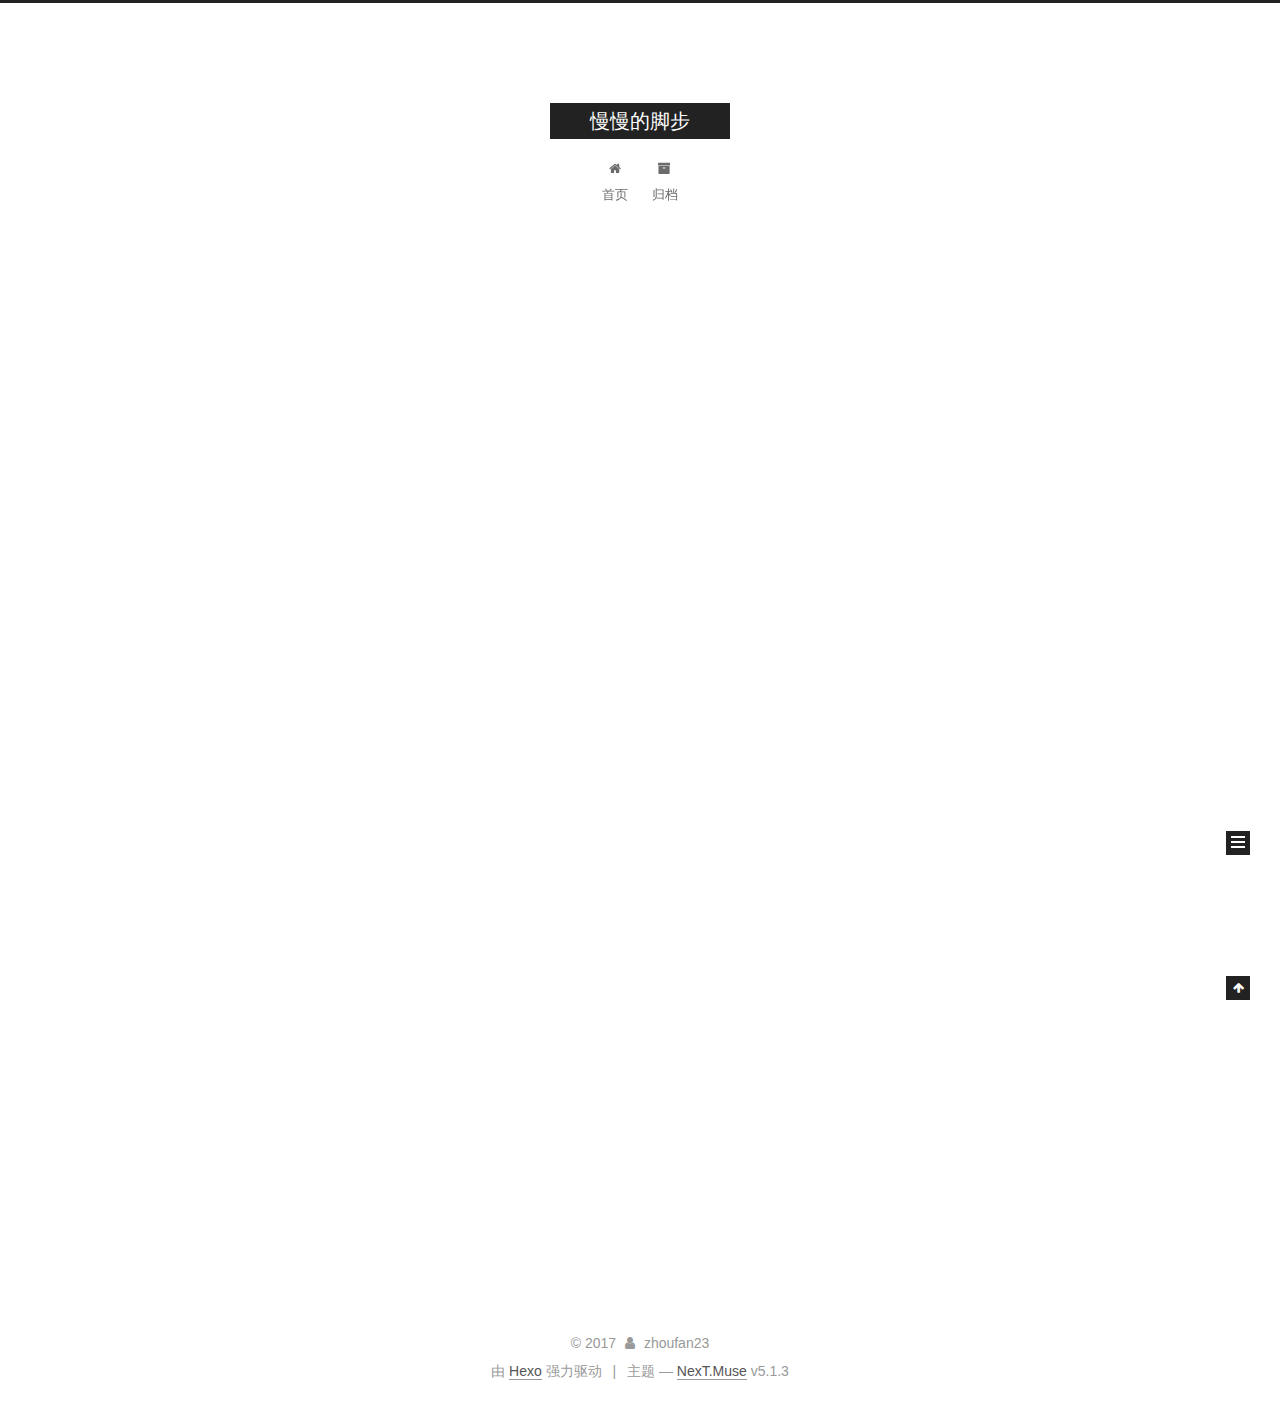
<file: index.html>
<!DOCTYPE html>



  


<html class="theme-next muse use-motion" lang="zh-Hans">
<head>
  <meta charset="UTF-8"/>
<meta http-equiv="X-UA-Compatible" content="IE=edge" />
<meta name="viewport" content="width=device-width, initial-scale=1, maximum-scale=1"/>
<meta name="theme-color" content="#222">









<meta http-equiv="Cache-Control" content="no-transform" />
<meta http-equiv="Cache-Control" content="no-siteapp" />
















  
  
  <link href="/lib/fancybox/source/jquery.fancybox.css?v=2.1.5" rel="stylesheet" type="text/css" />







<link href="/lib/font-awesome/css/font-awesome.min.css?v=4.6.2" rel="stylesheet" type="text/css" />

<link href="/css/main.css?v=5.1.3" rel="stylesheet" type="text/css" />


  <link rel="apple-touch-icon" sizes="180x180" href="/images/apple-touch-icon-next.png?v=5.1.3">


  <link rel="icon" type="image/png" sizes="32x32" href="/images/favicon-32x32-next.png?v=5.1.3">


  <link rel="icon" type="image/png" sizes="16x16" href="/images/favicon-16x16-next.png?v=5.1.3">


  <link rel="mask-icon" href="/images/logo.svg?v=5.1.3" color="#222">





  <meta name="keywords" content="Hexo, NexT" />










<meta property="og:type" content="website">
<meta property="og:title" content="慢慢的脚步">
<meta property="og:url" content="http://yoursite.com/index.html">
<meta property="og:site_name" content="慢慢的脚步">
<meta property="og:locale" content="zh-Hans">
<meta name="twitter:card" content="summary">
<meta name="twitter:title" content="慢慢的脚步">



<script type="text/javascript" id="hexo.configurations">
  var NexT = window.NexT || {};
  var CONFIG = {
    root: '/',
    scheme: 'Muse',
    version: '5.1.3',
    sidebar: {"position":"left","display":"post","offset":12,"b2t":false,"scrollpercent":false,"onmobile":false},
    fancybox: true,
    tabs: true,
    motion: {"enable":true,"async":false,"transition":{"post_block":"fadeIn","post_header":"slideDownIn","post_body":"slideDownIn","coll_header":"slideLeftIn","sidebar":"slideUpIn"}},
    duoshuo: {
      userId: '0',
      author: '博主'
    },
    algolia: {
      applicationID: '',
      apiKey: '',
      indexName: '',
      hits: {"per_page":10},
      labels: {"input_placeholder":"Search for Posts","hits_empty":"We didn't find any results for the search: ${query}","hits_stats":"${hits} results found in ${time} ms"}
    }
  };
</script>



  <link rel="canonical" href="http://yoursite.com/"/>





  <title>慢慢的脚步</title>
  








</head>

<body itemscope itemtype="http://schema.org/WebPage" lang="zh-Hans">

  
  
    
  

  <div class="container sidebar-position-left 
  page-home">
    <div class="headband"></div>

    <header id="header" class="header" itemscope itemtype="http://schema.org/WPHeader">
      <div class="header-inner"><div class="site-brand-wrapper">
  <div class="site-meta ">
    

    <div class="custom-logo-site-title">
      <a href="/"  class="brand" rel="start">
        <span class="logo-line-before"><i></i></span>
        <span class="site-title">慢慢的脚步</span>
        <span class="logo-line-after"><i></i></span>
      </a>
    </div>
      
        <p class="site-subtitle"></p>
      
  </div>

  <div class="site-nav-toggle">
    <button>
      <span class="btn-bar"></span>
      <span class="btn-bar"></span>
      <span class="btn-bar"></span>
    </button>
  </div>
</div>

<nav class="site-nav">
  

  
    <ul id="menu" class="menu">
      
        
        <li class="menu-item menu-item-home">
          <a href="/" rel="section">
            
              <i class="menu-item-icon fa fa-fw fa-home"></i> <br />
            
            首页
          </a>
        </li>
      
        
        <li class="menu-item menu-item-archives">
          <a href="/archives/" rel="section">
            
              <i class="menu-item-icon fa fa-fw fa-archive"></i> <br />
            
            归档
          </a>
        </li>
      

      
    </ul>
  

  
</nav>



 </div>
    </header>

    <main id="main" class="main">
      <div class="main-inner">
        <div class="content-wrap">
          <div id="content" class="content">
            
  <section id="posts" class="posts-expand">
    
      

  

  
  
  

  <article class="post post-type-normal" itemscope itemtype="http://schema.org/Article">
  
  
  
  <div class="post-block">
    <link itemprop="mainEntityOfPage" href="http://yoursite.com/2017/12/14/hello-world/">

    <span hidden itemprop="author" itemscope itemtype="http://schema.org/Person">
      <meta itemprop="name" content="zhoufan23">
      <meta itemprop="description" content="">
      <meta itemprop="image" content="/images/avatar.gif">
    </span>

    <span hidden itemprop="publisher" itemscope itemtype="http://schema.org/Organization">
      <meta itemprop="name" content="慢慢的脚步">
    </span>

    
      <header class="post-header">

        
        
          <h1 class="post-title" itemprop="name headline">
                
                <a class="post-title-link" href="/2017/12/14/hello-world/" itemprop="url">Hello World</a></h1>
        

        <div class="post-meta">
          <span class="post-time">
            
              <span class="post-meta-item-icon">
                <i class="fa fa-calendar-o"></i>
              </span>
              
                <span class="post-meta-item-text">发表于</span>
              
              <time title="创建于" itemprop="dateCreated datePublished" datetime="2017-12-14T17:50:23+08:00">
                2017-12-14
              </time>
            

            

            
          </span>

          

          
            
          

          
          

          

          

          

        </div>
      </header>
    

    
    
    
    <div class="post-body" itemprop="articleBody">

      
      

      
        
          
            <p>Welcome to <a href="https://hexo.io/" target="_blank" rel="noopener">Hexo</a>! This is your very first post. Check <a href="https://hexo.io/docs/" target="_blank" rel="noopener">documentation</a> for more info. If you get any problems when using Hexo, you can find the answer in <a href="https://hexo.io/docs/troubleshooting.html" target="_blank" rel="noopener">troubleshooting</a> or you can ask me on <a href="https://github.com/hexojs/hexo/issues" target="_blank" rel="noopener">GitHub</a>.</p>
<h2 id="Quick-Start"><a href="#Quick-Start" class="headerlink" title="Quick Start"></a>Quick Start</h2><h3 id="Create-a-new-post"><a href="#Create-a-new-post" class="headerlink" title="Create a new post"></a>Create a new post</h3><figure class="highlight bash"><table><tr><td class="gutter"><pre><span class="line">1</span><br></pre></td><td class="code"><pre><span class="line">$ hexo new <span class="string">"My New Post"</span></span><br></pre></td></tr></table></figure>
<p>More info: <a href="https://hexo.io/docs/writing.html" target="_blank" rel="noopener">Writing</a></p>
<h3 id="Run-server"><a href="#Run-server" class="headerlink" title="Run server"></a>Run server</h3><figure class="highlight bash"><table><tr><td class="gutter"><pre><span class="line">1</span><br></pre></td><td class="code"><pre><span class="line">$ hexo server</span><br></pre></td></tr></table></figure>
<p>More info: <a href="https://hexo.io/docs/server.html" target="_blank" rel="noopener">Server</a></p>
<h3 id="Generate-static-files"><a href="#Generate-static-files" class="headerlink" title="Generate static files"></a>Generate static files</h3><figure class="highlight bash"><table><tr><td class="gutter"><pre><span class="line">1</span><br></pre></td><td class="code"><pre><span class="line">$ hexo generate</span><br></pre></td></tr></table></figure>
<p>More info: <a href="https://hexo.io/docs/generating.html" target="_blank" rel="noopener">Generating</a></p>
<h3 id="Deploy-to-remote-sites"><a href="#Deploy-to-remote-sites" class="headerlink" title="Deploy to remote sites"></a>Deploy to remote sites</h3><figure class="highlight bash"><table><tr><td class="gutter"><pre><span class="line">1</span><br></pre></td><td class="code"><pre><span class="line">$ hexo deploy</span><br></pre></td></tr></table></figure>
<p>More info: <a href="https://hexo.io/docs/deployment.html" target="_blank" rel="noopener">Deployment</a></p>

          
        
      
    </div>
    
    
    

    

    

    

    <footer class="post-footer">
      

      

      

      
      
        <div class="post-eof"></div>
      
    </footer>
  </div>
  
  
  
  </article>


    
  </section>

  


          </div>
          


          

        </div>
        
          
  
  <div class="sidebar-toggle">
    <div class="sidebar-toggle-line-wrap">
      <span class="sidebar-toggle-line sidebar-toggle-line-first"></span>
      <span class="sidebar-toggle-line sidebar-toggle-line-middle"></span>
      <span class="sidebar-toggle-line sidebar-toggle-line-last"></span>
    </div>
  </div>

  <aside id="sidebar" class="sidebar">
    
    <div class="sidebar-inner">

      

      

      <section class="site-overview-wrap sidebar-panel sidebar-panel-active">
        <div class="site-overview">
          <div class="site-author motion-element" itemprop="author" itemscope itemtype="http://schema.org/Person">
            
              <p class="site-author-name" itemprop="name">zhoufan23</p>
              <p class="site-description motion-element" itemprop="description"></p>
          </div>

          <nav class="site-state motion-element">

            
              <div class="site-state-item site-state-posts">
              
                <a href="/archives/">
              
                  <span class="site-state-item-count">1</span>
                  <span class="site-state-item-name">日志</span>
                </a>
              </div>
            

            

            

          </nav>

          

          <div class="links-of-author motion-element">
            
          </div>

          
          

          
          

          

        </div>
      </section>

      

      

    </div>
  </aside>


        
      </div>
    </main>

    <footer id="footer" class="footer">
      <div class="footer-inner">
        <div class="copyright">&copy; <span itemprop="copyrightYear">2017</span>
  <span class="with-love">
    <i class="fa fa-user"></i>
  </span>
  <span class="author" itemprop="copyrightHolder">zhoufan23</span>

  
</div>


  <div class="powered-by">由 <a class="theme-link" target="_blank" href="https://hexo.io">Hexo</a> 强力驱动</div>



  <span class="post-meta-divider">|</span>



  <div class="theme-info">主题 &mdash; <a class="theme-link" target="_blank" href="https://github.com/iissnan/hexo-theme-next">NexT.Muse</a> v5.1.3</div>




        







        
      </div>
    </footer>

    
      <div class="back-to-top">
        <i class="fa fa-arrow-up"></i>
        
      </div>
    

    

  </div>

  

<script type="text/javascript">
  if (Object.prototype.toString.call(window.Promise) !== '[object Function]') {
    window.Promise = null;
  }
</script>









  












  
  
    <script type="text/javascript" src="/lib/jquery/index.js?v=2.1.3"></script>
  

  
  
    <script type="text/javascript" src="/lib/fastclick/lib/fastclick.min.js?v=1.0.6"></script>
  

  
  
    <script type="text/javascript" src="/lib/jquery_lazyload/jquery.lazyload.js?v=1.9.7"></script>
  

  
  
    <script type="text/javascript" src="/lib/velocity/velocity.min.js?v=1.2.1"></script>
  

  
  
    <script type="text/javascript" src="/lib/velocity/velocity.ui.min.js?v=1.2.1"></script>
  

  
  
    <script type="text/javascript" src="/lib/fancybox/source/jquery.fancybox.pack.js?v=2.1.5"></script>
  


  


  <script type="text/javascript" src="/js/src/utils.js?v=5.1.3"></script>

  <script type="text/javascript" src="/js/src/motion.js?v=5.1.3"></script>



  
  

  

  


  <script type="text/javascript" src="/js/src/bootstrap.js?v=5.1.3"></script>



  


  




	





  





  












  





  

  

  

  
  

  

  

  

</body>
</html>
</file>
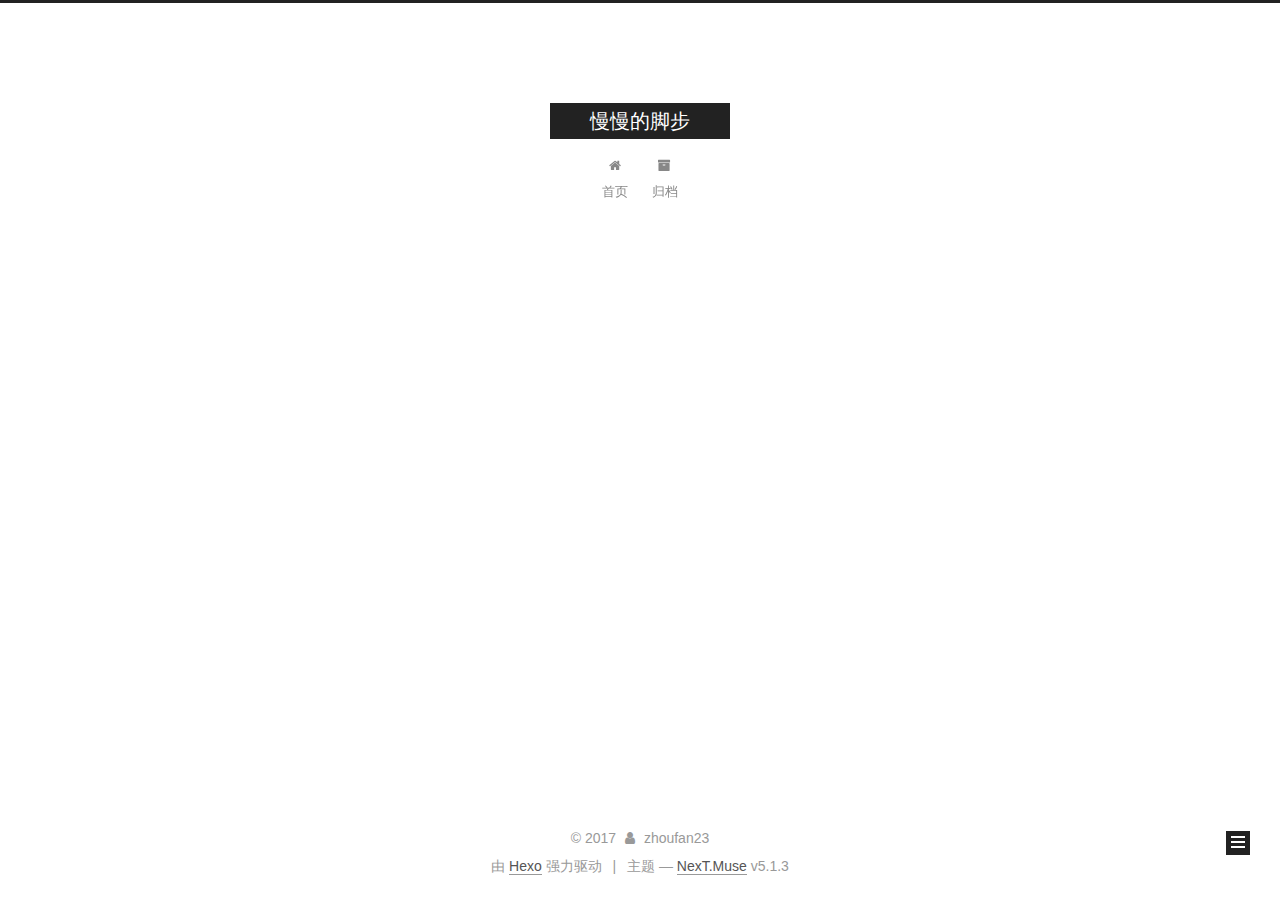
<file: archives/index.html>
<!DOCTYPE html>



  


<html class="theme-next muse use-motion" lang="zh-Hans">
<head>
  <meta charset="UTF-8"/>
<meta http-equiv="X-UA-Compatible" content="IE=edge" />
<meta name="viewport" content="width=device-width, initial-scale=1, maximum-scale=1"/>
<meta name="theme-color" content="#222">









<meta http-equiv="Cache-Control" content="no-transform" />
<meta http-equiv="Cache-Control" content="no-siteapp" />
















  
  
  <link href="/lib/fancybox/source/jquery.fancybox.css?v=2.1.5" rel="stylesheet" type="text/css" />







<link href="/lib/font-awesome/css/font-awesome.min.css?v=4.6.2" rel="stylesheet" type="text/css" />

<link href="/css/main.css?v=5.1.3" rel="stylesheet" type="text/css" />


  <link rel="apple-touch-icon" sizes="180x180" href="/images/apple-touch-icon-next.png?v=5.1.3">


  <link rel="icon" type="image/png" sizes="32x32" href="/images/favicon-32x32-next.png?v=5.1.3">


  <link rel="icon" type="image/png" sizes="16x16" href="/images/favicon-16x16-next.png?v=5.1.3">


  <link rel="mask-icon" href="/images/logo.svg?v=5.1.3" color="#222">





  <meta name="keywords" content="Hexo, NexT" />










<meta property="og:type" content="website">
<meta property="og:title" content="慢慢的脚步">
<meta property="og:url" content="http://yoursite.com/archives/index.html">
<meta property="og:site_name" content="慢慢的脚步">
<meta property="og:locale" content="zh-Hans">
<meta name="twitter:card" content="summary">
<meta name="twitter:title" content="慢慢的脚步">



<script type="text/javascript" id="hexo.configurations">
  var NexT = window.NexT || {};
  var CONFIG = {
    root: '/',
    scheme: 'Muse',
    version: '5.1.3',
    sidebar: {"position":"left","display":"post","offset":12,"b2t":false,"scrollpercent":false,"onmobile":false},
    fancybox: true,
    tabs: true,
    motion: {"enable":true,"async":false,"transition":{"post_block":"fadeIn","post_header":"slideDownIn","post_body":"slideDownIn","coll_header":"slideLeftIn","sidebar":"slideUpIn"}},
    duoshuo: {
      userId: '0',
      author: '博主'
    },
    algolia: {
      applicationID: '',
      apiKey: '',
      indexName: '',
      hits: {"per_page":10},
      labels: {"input_placeholder":"Search for Posts","hits_empty":"We didn't find any results for the search: ${query}","hits_stats":"${hits} results found in ${time} ms"}
    }
  };
</script>



  <link rel="canonical" href="http://yoursite.com/archives/"/>





  <title>归档 | 慢慢的脚步</title>
  








</head>

<body itemscope itemtype="http://schema.org/WebPage" lang="zh-Hans">

  
  
    
  

  <div class="container sidebar-position-left page-archive">
    <div class="headband"></div>

    <header id="header" class="header" itemscope itemtype="http://schema.org/WPHeader">
      <div class="header-inner"><div class="site-brand-wrapper">
  <div class="site-meta ">
    

    <div class="custom-logo-site-title">
      <a href="/"  class="brand" rel="start">
        <span class="logo-line-before"><i></i></span>
        <span class="site-title">慢慢的脚步</span>
        <span class="logo-line-after"><i></i></span>
      </a>
    </div>
      
        <p class="site-subtitle"></p>
      
  </div>

  <div class="site-nav-toggle">
    <button>
      <span class="btn-bar"></span>
      <span class="btn-bar"></span>
      <span class="btn-bar"></span>
    </button>
  </div>
</div>

<nav class="site-nav">
  

  
    <ul id="menu" class="menu">
      
        
        <li class="menu-item menu-item-home">
          <a href="/" rel="section">
            
              <i class="menu-item-icon fa fa-fw fa-home"></i> <br />
            
            首页
          </a>
        </li>
      
        
        <li class="menu-item menu-item-archives">
          <a href="/archives/" rel="section">
            
              <i class="menu-item-icon fa fa-fw fa-archive"></i> <br />
            
            归档
          </a>
        </li>
      

      
    </ul>
  

  
</nav>



 </div>
    </header>

    <main id="main" class="main">
      <div class="main-inner">
        <div class="content-wrap">
          <div id="content" class="content">
            

  
  
  
  <div class="post-block archive">
    <div id="posts" class="posts-collapse">
      <span class="archive-move-on"></span>

      <span class="archive-page-counter">
        
        
        
          
        
        嗯..! 目前共计 1 篇日志。 继续努力。
      </span>

      

        
        
        

        
          
          <div class="collection-title">
            <h1 class="archive-year" id="archive-year-2017">2017</h1>
          </div>
        
        

        

  <article class="post post-type-normal" itemscope itemtype="http://schema.org/Article">
    <header class="post-header">

      <h2 class="post-title">
        
            <a class="post-title-link" href="/2017/12/14/hello-world/" itemprop="url">
              
                <span itemprop="name">Hello World</span>
              
            </a>
        
      </h2>

      <div class="post-meta">
        <time class="post-time" itemprop="dateCreated"
              datetime="2017-12-14T17:50:23+08:00"
              content="2017-12-14" >
          12-14
        </time>
      </div>

    </header>
  </article>



      

    </div>
  </div>
  
  
  

  



          </div>
          


          

        </div>
        
          
  
  <div class="sidebar-toggle">
    <div class="sidebar-toggle-line-wrap">
      <span class="sidebar-toggle-line sidebar-toggle-line-first"></span>
      <span class="sidebar-toggle-line sidebar-toggle-line-middle"></span>
      <span class="sidebar-toggle-line sidebar-toggle-line-last"></span>
    </div>
  </div>

  <aside id="sidebar" class="sidebar">
    
    <div class="sidebar-inner">

      

      

      <section class="site-overview-wrap sidebar-panel sidebar-panel-active">
        <div class="site-overview">
          <div class="site-author motion-element" itemprop="author" itemscope itemtype="http://schema.org/Person">
            
              <p class="site-author-name" itemprop="name">zhoufan23</p>
              <p class="site-description motion-element" itemprop="description"></p>
          </div>

          <nav class="site-state motion-element">

            
              <div class="site-state-item site-state-posts">
              
                <a href="/archives/">
              
                  <span class="site-state-item-count">1</span>
                  <span class="site-state-item-name">日志</span>
                </a>
              </div>
            

            

            

          </nav>

          

          <div class="links-of-author motion-element">
            
          </div>

          
          

          
          

          

        </div>
      </section>

      

      

    </div>
  </aside>


        
      </div>
    </main>

    <footer id="footer" class="footer">
      <div class="footer-inner">
        <div class="copyright">&copy; <span itemprop="copyrightYear">2017</span>
  <span class="with-love">
    <i class="fa fa-user"></i>
  </span>
  <span class="author" itemprop="copyrightHolder">zhoufan23</span>

  
</div>


  <div class="powered-by">由 <a class="theme-link" target="_blank" href="https://hexo.io">Hexo</a> 强力驱动</div>



  <span class="post-meta-divider">|</span>



  <div class="theme-info">主题 &mdash; <a class="theme-link" target="_blank" href="https://github.com/iissnan/hexo-theme-next">NexT.Muse</a> v5.1.3</div>




        







        
      </div>
    </footer>

    
      <div class="back-to-top">
        <i class="fa fa-arrow-up"></i>
        
      </div>
    

    

  </div>

  

<script type="text/javascript">
  if (Object.prototype.toString.call(window.Promise) !== '[object Function]') {
    window.Promise = null;
  }
</script>









  












  
  
    <script type="text/javascript" src="/lib/jquery/index.js?v=2.1.3"></script>
  

  
  
    <script type="text/javascript" src="/lib/fastclick/lib/fastclick.min.js?v=1.0.6"></script>
  

  
  
    <script type="text/javascript" src="/lib/jquery_lazyload/jquery.lazyload.js?v=1.9.7"></script>
  

  
  
    <script type="text/javascript" src="/lib/velocity/velocity.min.js?v=1.2.1"></script>
  

  
  
    <script type="text/javascript" src="/lib/velocity/velocity.ui.min.js?v=1.2.1"></script>
  

  
  
    <script type="text/javascript" src="/lib/fancybox/source/jquery.fancybox.pack.js?v=2.1.5"></script>
  


  


  <script type="text/javascript" src="/js/src/utils.js?v=5.1.3"></script>

  <script type="text/javascript" src="/js/src/motion.js?v=5.1.3"></script>



  
  

  

  


  <script type="text/javascript" src="/js/src/bootstrap.js?v=5.1.3"></script>



  


  




	





  





  












  





  

  

  

  
  

  

  

  

</body>
</html>
</file>
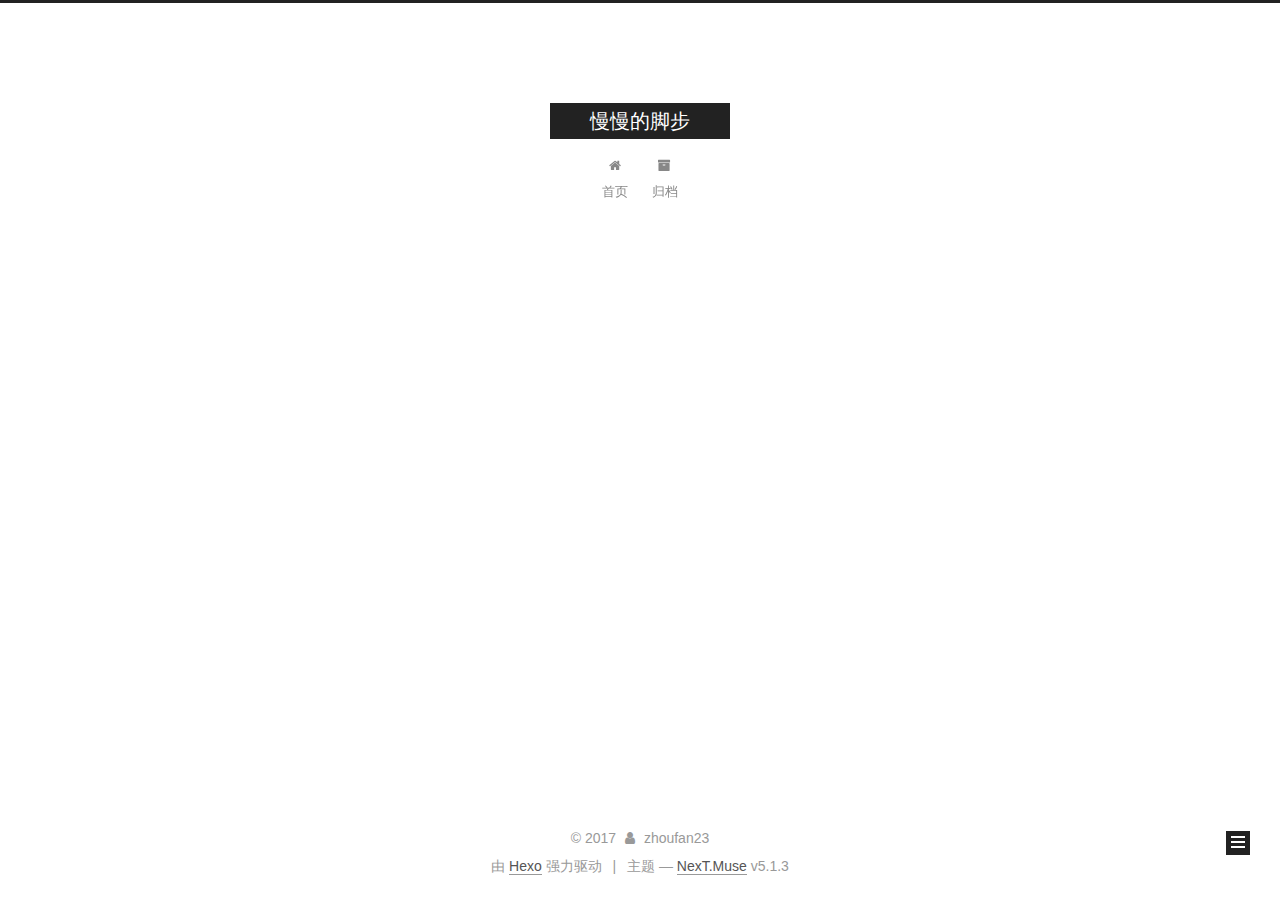
<file: archives/2017/index.html>
<!DOCTYPE html>



  


<html class="theme-next muse use-motion" lang="zh-Hans">
<head>
  <meta charset="UTF-8"/>
<meta http-equiv="X-UA-Compatible" content="IE=edge" />
<meta name="viewport" content="width=device-width, initial-scale=1, maximum-scale=1"/>
<meta name="theme-color" content="#222">









<meta http-equiv="Cache-Control" content="no-transform" />
<meta http-equiv="Cache-Control" content="no-siteapp" />
















  
  
  <link href="/lib/fancybox/source/jquery.fancybox.css?v=2.1.5" rel="stylesheet" type="text/css" />







<link href="/lib/font-awesome/css/font-awesome.min.css?v=4.6.2" rel="stylesheet" type="text/css" />

<link href="/css/main.css?v=5.1.3" rel="stylesheet" type="text/css" />


  <link rel="apple-touch-icon" sizes="180x180" href="/images/apple-touch-icon-next.png?v=5.1.3">


  <link rel="icon" type="image/png" sizes="32x32" href="/images/favicon-32x32-next.png?v=5.1.3">


  <link rel="icon" type="image/png" sizes="16x16" href="/images/favicon-16x16-next.png?v=5.1.3">


  <link rel="mask-icon" href="/images/logo.svg?v=5.1.3" color="#222">





  <meta name="keywords" content="Hexo, NexT" />










<meta property="og:type" content="website">
<meta property="og:title" content="慢慢的脚步">
<meta property="og:url" content="http://yoursite.com/archives/2017/index.html">
<meta property="og:site_name" content="慢慢的脚步">
<meta property="og:locale" content="zh-Hans">
<meta name="twitter:card" content="summary">
<meta name="twitter:title" content="慢慢的脚步">



<script type="text/javascript" id="hexo.configurations">
  var NexT = window.NexT || {};
  var CONFIG = {
    root: '/',
    scheme: 'Muse',
    version: '5.1.3',
    sidebar: {"position":"left","display":"post","offset":12,"b2t":false,"scrollpercent":false,"onmobile":false},
    fancybox: true,
    tabs: true,
    motion: {"enable":true,"async":false,"transition":{"post_block":"fadeIn","post_header":"slideDownIn","post_body":"slideDownIn","coll_header":"slideLeftIn","sidebar":"slideUpIn"}},
    duoshuo: {
      userId: '0',
      author: '博主'
    },
    algolia: {
      applicationID: '',
      apiKey: '',
      indexName: '',
      hits: {"per_page":10},
      labels: {"input_placeholder":"Search for Posts","hits_empty":"We didn't find any results for the search: ${query}","hits_stats":"${hits} results found in ${time} ms"}
    }
  };
</script>



  <link rel="canonical" href="http://yoursite.com/archives/2017/"/>





  <title>归档 | 慢慢的脚步</title>
  








</head>

<body itemscope itemtype="http://schema.org/WebPage" lang="zh-Hans">

  
  
    
  

  <div class="container sidebar-position-left page-archive">
    <div class="headband"></div>

    <header id="header" class="header" itemscope itemtype="http://schema.org/WPHeader">
      <div class="header-inner"><div class="site-brand-wrapper">
  <div class="site-meta ">
    

    <div class="custom-logo-site-title">
      <a href="/"  class="brand" rel="start">
        <span class="logo-line-before"><i></i></span>
        <span class="site-title">慢慢的脚步</span>
        <span class="logo-line-after"><i></i></span>
      </a>
    </div>
      
        <p class="site-subtitle"></p>
      
  </div>

  <div class="site-nav-toggle">
    <button>
      <span class="btn-bar"></span>
      <span class="btn-bar"></span>
      <span class="btn-bar"></span>
    </button>
  </div>
</div>

<nav class="site-nav">
  

  
    <ul id="menu" class="menu">
      
        
        <li class="menu-item menu-item-home">
          <a href="/" rel="section">
            
              <i class="menu-item-icon fa fa-fw fa-home"></i> <br />
            
            首页
          </a>
        </li>
      
        
        <li class="menu-item menu-item-archives">
          <a href="/archives/" rel="section">
            
              <i class="menu-item-icon fa fa-fw fa-archive"></i> <br />
            
            归档
          </a>
        </li>
      

      
    </ul>
  

  
</nav>



 </div>
    </header>

    <main id="main" class="main">
      <div class="main-inner">
        <div class="content-wrap">
          <div id="content" class="content">
            

  
  
  
  <div class="post-block archive">
    <div id="posts" class="posts-collapse">
      <span class="archive-move-on"></span>

      <span class="archive-page-counter">
        
        
        
          
        
        嗯..! 目前共计 1 篇日志。 继续努力。
      </span>

      

        
        
        

        
          
          <div class="collection-title">
            <h1 class="archive-year" id="archive-year-2017">2017</h1>
          </div>
        
        

        

  <article class="post post-type-normal" itemscope itemtype="http://schema.org/Article">
    <header class="post-header">

      <h2 class="post-title">
        
            <a class="post-title-link" href="/2017/12/14/hello-world/" itemprop="url">
              
                <span itemprop="name">Hello World</span>
              
            </a>
        
      </h2>

      <div class="post-meta">
        <time class="post-time" itemprop="dateCreated"
              datetime="2017-12-14T17:50:23+08:00"
              content="2017-12-14" >
          12-14
        </time>
      </div>

    </header>
  </article>



      

    </div>
  </div>
  
  
  

  



          </div>
          


          

        </div>
        
          
  
  <div class="sidebar-toggle">
    <div class="sidebar-toggle-line-wrap">
      <span class="sidebar-toggle-line sidebar-toggle-line-first"></span>
      <span class="sidebar-toggle-line sidebar-toggle-line-middle"></span>
      <span class="sidebar-toggle-line sidebar-toggle-line-last"></span>
    </div>
  </div>

  <aside id="sidebar" class="sidebar">
    
    <div class="sidebar-inner">

      

      

      <section class="site-overview-wrap sidebar-panel sidebar-panel-active">
        <div class="site-overview">
          <div class="site-author motion-element" itemprop="author" itemscope itemtype="http://schema.org/Person">
            
              <p class="site-author-name" itemprop="name">zhoufan23</p>
              <p class="site-description motion-element" itemprop="description"></p>
          </div>

          <nav class="site-state motion-element">

            
              <div class="site-state-item site-state-posts">
              
                <a href="/archives/">
              
                  <span class="site-state-item-count">1</span>
                  <span class="site-state-item-name">日志</span>
                </a>
              </div>
            

            

            

          </nav>

          

          <div class="links-of-author motion-element">
            
          </div>

          
          

          
          

          

        </div>
      </section>

      

      

    </div>
  </aside>


        
      </div>
    </main>

    <footer id="footer" class="footer">
      <div class="footer-inner">
        <div class="copyright">&copy; <span itemprop="copyrightYear">2017</span>
  <span class="with-love">
    <i class="fa fa-user"></i>
  </span>
  <span class="author" itemprop="copyrightHolder">zhoufan23</span>

  
</div>


  <div class="powered-by">由 <a class="theme-link" target="_blank" href="https://hexo.io">Hexo</a> 强力驱动</div>



  <span class="post-meta-divider">|</span>



  <div class="theme-info">主题 &mdash; <a class="theme-link" target="_blank" href="https://github.com/iissnan/hexo-theme-next">NexT.Muse</a> v5.1.3</div>




        







        
      </div>
    </footer>

    
      <div class="back-to-top">
        <i class="fa fa-arrow-up"></i>
        
      </div>
    

    

  </div>

  

<script type="text/javascript">
  if (Object.prototype.toString.call(window.Promise) !== '[object Function]') {
    window.Promise = null;
  }
</script>









  












  
  
    <script type="text/javascript" src="/lib/jquery/index.js?v=2.1.3"></script>
  

  
  
    <script type="text/javascript" src="/lib/fastclick/lib/fastclick.min.js?v=1.0.6"></script>
  

  
  
    <script type="text/javascript" src="/lib/jquery_lazyload/jquery.lazyload.js?v=1.9.7"></script>
  

  
  
    <script type="text/javascript" src="/lib/velocity/velocity.min.js?v=1.2.1"></script>
  

  
  
    <script type="text/javascript" src="/lib/velocity/velocity.ui.min.js?v=1.2.1"></script>
  

  
  
    <script type="text/javascript" src="/lib/fancybox/source/jquery.fancybox.pack.js?v=2.1.5"></script>
  


  


  <script type="text/javascript" src="/js/src/utils.js?v=5.1.3"></script>

  <script type="text/javascript" src="/js/src/motion.js?v=5.1.3"></script>



  
  

  

  


  <script type="text/javascript" src="/js/src/bootstrap.js?v=5.1.3"></script>



  


  




	





  





  












  





  

  

  

  
  

  

  

  

</body>
</html>
</file>
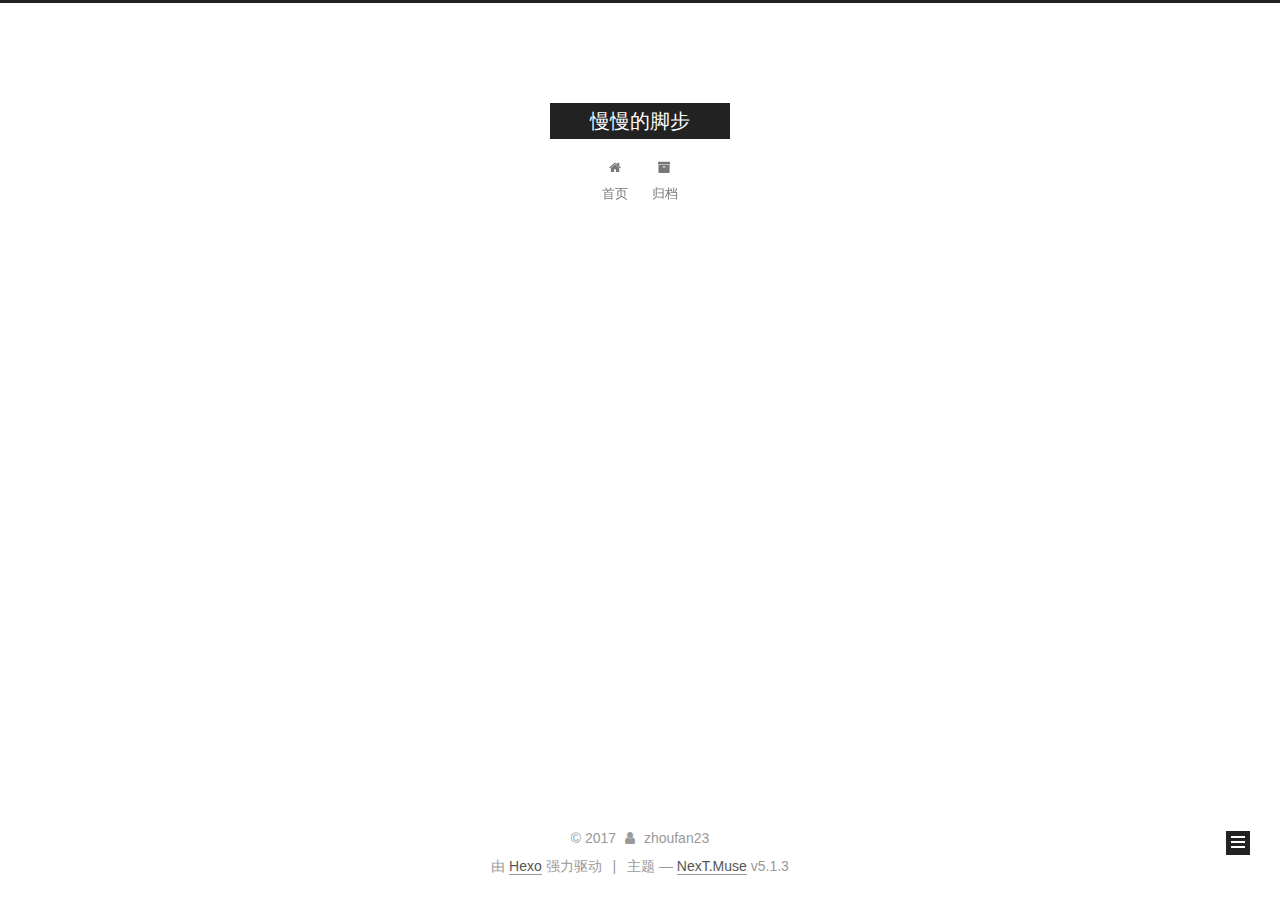
<file: archives/2017/12/index.html>
<!DOCTYPE html>



  


<html class="theme-next muse use-motion" lang="zh-Hans">
<head>
  <meta charset="UTF-8"/>
<meta http-equiv="X-UA-Compatible" content="IE=edge" />
<meta name="viewport" content="width=device-width, initial-scale=1, maximum-scale=1"/>
<meta name="theme-color" content="#222">









<meta http-equiv="Cache-Control" content="no-transform" />
<meta http-equiv="Cache-Control" content="no-siteapp" />
















  
  
  <link href="/lib/fancybox/source/jquery.fancybox.css?v=2.1.5" rel="stylesheet" type="text/css" />







<link href="/lib/font-awesome/css/font-awesome.min.css?v=4.6.2" rel="stylesheet" type="text/css" />

<link href="/css/main.css?v=5.1.3" rel="stylesheet" type="text/css" />


  <link rel="apple-touch-icon" sizes="180x180" href="/images/apple-touch-icon-next.png?v=5.1.3">


  <link rel="icon" type="image/png" sizes="32x32" href="/images/favicon-32x32-next.png?v=5.1.3">


  <link rel="icon" type="image/png" sizes="16x16" href="/images/favicon-16x16-next.png?v=5.1.3">


  <link rel="mask-icon" href="/images/logo.svg?v=5.1.3" color="#222">





  <meta name="keywords" content="Hexo, NexT" />










<meta property="og:type" content="website">
<meta property="og:title" content="慢慢的脚步">
<meta property="og:url" content="http://yoursite.com/archives/2017/12/index.html">
<meta property="og:site_name" content="慢慢的脚步">
<meta property="og:locale" content="zh-Hans">
<meta name="twitter:card" content="summary">
<meta name="twitter:title" content="慢慢的脚步">



<script type="text/javascript" id="hexo.configurations">
  var NexT = window.NexT || {};
  var CONFIG = {
    root: '/',
    scheme: 'Muse',
    version: '5.1.3',
    sidebar: {"position":"left","display":"post","offset":12,"b2t":false,"scrollpercent":false,"onmobile":false},
    fancybox: true,
    tabs: true,
    motion: {"enable":true,"async":false,"transition":{"post_block":"fadeIn","post_header":"slideDownIn","post_body":"slideDownIn","coll_header":"slideLeftIn","sidebar":"slideUpIn"}},
    duoshuo: {
      userId: '0',
      author: '博主'
    },
    algolia: {
      applicationID: '',
      apiKey: '',
      indexName: '',
      hits: {"per_page":10},
      labels: {"input_placeholder":"Search for Posts","hits_empty":"We didn't find any results for the search: ${query}","hits_stats":"${hits} results found in ${time} ms"}
    }
  };
</script>



  <link rel="canonical" href="http://yoursite.com/archives/2017/12/"/>





  <title>归档 | 慢慢的脚步</title>
  








</head>

<body itemscope itemtype="http://schema.org/WebPage" lang="zh-Hans">

  
  
    
  

  <div class="container sidebar-position-left page-archive">
    <div class="headband"></div>

    <header id="header" class="header" itemscope itemtype="http://schema.org/WPHeader">
      <div class="header-inner"><div class="site-brand-wrapper">
  <div class="site-meta ">
    

    <div class="custom-logo-site-title">
      <a href="/"  class="brand" rel="start">
        <span class="logo-line-before"><i></i></span>
        <span class="site-title">慢慢的脚步</span>
        <span class="logo-line-after"><i></i></span>
      </a>
    </div>
      
        <p class="site-subtitle"></p>
      
  </div>

  <div class="site-nav-toggle">
    <button>
      <span class="btn-bar"></span>
      <span class="btn-bar"></span>
      <span class="btn-bar"></span>
    </button>
  </div>
</div>

<nav class="site-nav">
  

  
    <ul id="menu" class="menu">
      
        
        <li class="menu-item menu-item-home">
          <a href="/" rel="section">
            
              <i class="menu-item-icon fa fa-fw fa-home"></i> <br />
            
            首页
          </a>
        </li>
      
        
        <li class="menu-item menu-item-archives">
          <a href="/archives/" rel="section">
            
              <i class="menu-item-icon fa fa-fw fa-archive"></i> <br />
            
            归档
          </a>
        </li>
      

      
    </ul>
  

  
</nav>



 </div>
    </header>

    <main id="main" class="main">
      <div class="main-inner">
        <div class="content-wrap">
          <div id="content" class="content">
            

  
  
  
  <div class="post-block archive">
    <div id="posts" class="posts-collapse">
      <span class="archive-move-on"></span>

      <span class="archive-page-counter">
        
        
        
          
        
        嗯..! 目前共计 1 篇日志。 继续努力。
      </span>

      

        
        
        

        
          
          <div class="collection-title">
            <h1 class="archive-year" id="archive-year-2017">2017</h1>
          </div>
        
        

        

  <article class="post post-type-normal" itemscope itemtype="http://schema.org/Article">
    <header class="post-header">

      <h2 class="post-title">
        
            <a class="post-title-link" href="/2017/12/14/hello-world/" itemprop="url">
              
                <span itemprop="name">Hello World</span>
              
            </a>
        
      </h2>

      <div class="post-meta">
        <time class="post-time" itemprop="dateCreated"
              datetime="2017-12-14T17:50:23+08:00"
              content="2017-12-14" >
          12-14
        </time>
      </div>

    </header>
  </article>



      

    </div>
  </div>
  
  
  

  



          </div>
          


          

        </div>
        
          
  
  <div class="sidebar-toggle">
    <div class="sidebar-toggle-line-wrap">
      <span class="sidebar-toggle-line sidebar-toggle-line-first"></span>
      <span class="sidebar-toggle-line sidebar-toggle-line-middle"></span>
      <span class="sidebar-toggle-line sidebar-toggle-line-last"></span>
    </div>
  </div>

  <aside id="sidebar" class="sidebar">
    
    <div class="sidebar-inner">

      

      

      <section class="site-overview-wrap sidebar-panel sidebar-panel-active">
        <div class="site-overview">
          <div class="site-author motion-element" itemprop="author" itemscope itemtype="http://schema.org/Person">
            
              <p class="site-author-name" itemprop="name">zhoufan23</p>
              <p class="site-description motion-element" itemprop="description"></p>
          </div>

          <nav class="site-state motion-element">

            
              <div class="site-state-item site-state-posts">
              
                <a href="/archives/">
              
                  <span class="site-state-item-count">1</span>
                  <span class="site-state-item-name">日志</span>
                </a>
              </div>
            

            

            

          </nav>

          

          <div class="links-of-author motion-element">
            
          </div>

          
          

          
          

          

        </div>
      </section>

      

      

    </div>
  </aside>


        
      </div>
    </main>

    <footer id="footer" class="footer">
      <div class="footer-inner">
        <div class="copyright">&copy; <span itemprop="copyrightYear">2017</span>
  <span class="with-love">
    <i class="fa fa-user"></i>
  </span>
  <span class="author" itemprop="copyrightHolder">zhoufan23</span>

  
</div>


  <div class="powered-by">由 <a class="theme-link" target="_blank" href="https://hexo.io">Hexo</a> 强力驱动</div>



  <span class="post-meta-divider">|</span>



  <div class="theme-info">主题 &mdash; <a class="theme-link" target="_blank" href="https://github.com/iissnan/hexo-theme-next">NexT.Muse</a> v5.1.3</div>




        







        
      </div>
    </footer>

    
      <div class="back-to-top">
        <i class="fa fa-arrow-up"></i>
        
      </div>
    

    

  </div>

  

<script type="text/javascript">
  if (Object.prototype.toString.call(window.Promise) !== '[object Function]') {
    window.Promise = null;
  }
</script>









  












  
  
    <script type="text/javascript" src="/lib/jquery/index.js?v=2.1.3"></script>
  

  
  
    <script type="text/javascript" src="/lib/fastclick/lib/fastclick.min.js?v=1.0.6"></script>
  

  
  
    <script type="text/javascript" src="/lib/jquery_lazyload/jquery.lazyload.js?v=1.9.7"></script>
  

  
  
    <script type="text/javascript" src="/lib/velocity/velocity.min.js?v=1.2.1"></script>
  

  
  
    <script type="text/javascript" src="/lib/velocity/velocity.ui.min.js?v=1.2.1"></script>
  

  
  
    <script type="text/javascript" src="/lib/fancybox/source/jquery.fancybox.pack.js?v=2.1.5"></script>
  


  


  <script type="text/javascript" src="/js/src/utils.js?v=5.1.3"></script>

  <script type="text/javascript" src="/js/src/motion.js?v=5.1.3"></script>



  
  

  

  


  <script type="text/javascript" src="/js/src/bootstrap.js?v=5.1.3"></script>



  


  




	





  





  












  





  

  

  

  
  

  

  

  

</body>
</html>
</file>
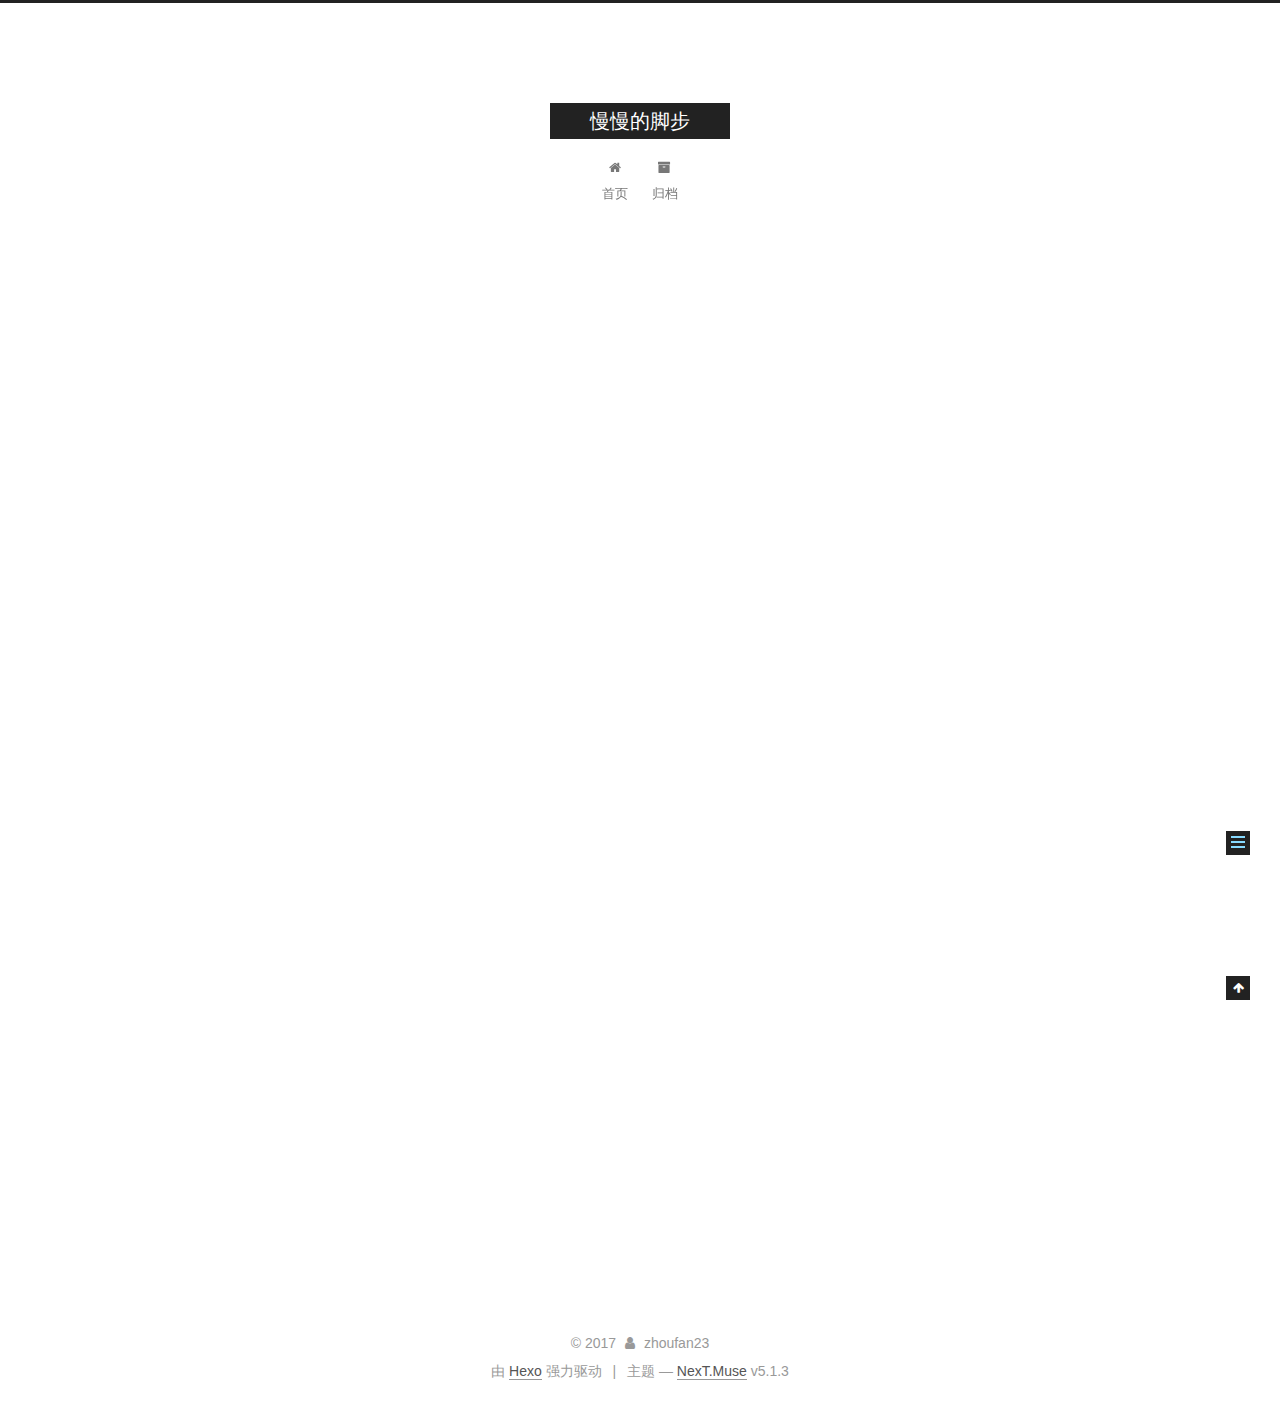
<file: 2017/12/14/hello-world/index.html>
<!DOCTYPE html>



  


<html class="theme-next muse use-motion" lang="zh-Hans">
<head>
  <meta charset="UTF-8"/>
<meta http-equiv="X-UA-Compatible" content="IE=edge" />
<meta name="viewport" content="width=device-width, initial-scale=1, maximum-scale=1"/>
<meta name="theme-color" content="#222">









<meta http-equiv="Cache-Control" content="no-transform" />
<meta http-equiv="Cache-Control" content="no-siteapp" />
















  
  
  <link href="/lib/fancybox/source/jquery.fancybox.css?v=2.1.5" rel="stylesheet" type="text/css" />







<link href="/lib/font-awesome/css/font-awesome.min.css?v=4.6.2" rel="stylesheet" type="text/css" />

<link href="/css/main.css?v=5.1.3" rel="stylesheet" type="text/css" />


  <link rel="apple-touch-icon" sizes="180x180" href="/images/apple-touch-icon-next.png?v=5.1.3">


  <link rel="icon" type="image/png" sizes="32x32" href="/images/favicon-32x32-next.png?v=5.1.3">


  <link rel="icon" type="image/png" sizes="16x16" href="/images/favicon-16x16-next.png?v=5.1.3">


  <link rel="mask-icon" href="/images/logo.svg?v=5.1.3" color="#222">





  <meta name="keywords" content="Hexo, NexT" />










<meta name="description" content="Welcome to Hexo! This is your very first post. Check documentation for more info. If you get any problems when using Hexo, you can find the answer in troubleshooting or you can ask me on GitHub. Quick">
<meta property="og:type" content="article">
<meta property="og:title" content="Hello World">
<meta property="og:url" content="http://yoursite.com/2017/12/14/hello-world/index.html">
<meta property="og:site_name" content="慢慢的脚步">
<meta property="og:description" content="Welcome to Hexo! This is your very first post. Check documentation for more info. If you get any problems when using Hexo, you can find the answer in troubleshooting or you can ask me on GitHub. Quick">
<meta property="og:locale" content="zh-Hans">
<meta property="og:updated_time" content="2017-12-14T09:50:23.443Z">
<meta name="twitter:card" content="summary">
<meta name="twitter:title" content="Hello World">
<meta name="twitter:description" content="Welcome to Hexo! This is your very first post. Check documentation for more info. If you get any problems when using Hexo, you can find the answer in troubleshooting or you can ask me on GitHub. Quick">



<script type="text/javascript" id="hexo.configurations">
  var NexT = window.NexT || {};
  var CONFIG = {
    root: '/',
    scheme: 'Muse',
    version: '5.1.3',
    sidebar: {"position":"left","display":"post","offset":12,"b2t":false,"scrollpercent":false,"onmobile":false},
    fancybox: true,
    tabs: true,
    motion: {"enable":true,"async":false,"transition":{"post_block":"fadeIn","post_header":"slideDownIn","post_body":"slideDownIn","coll_header":"slideLeftIn","sidebar":"slideUpIn"}},
    duoshuo: {
      userId: '0',
      author: '博主'
    },
    algolia: {
      applicationID: '',
      apiKey: '',
      indexName: '',
      hits: {"per_page":10},
      labels: {"input_placeholder":"Search for Posts","hits_empty":"We didn't find any results for the search: ${query}","hits_stats":"${hits} results found in ${time} ms"}
    }
  };
</script>



  <link rel="canonical" href="http://yoursite.com/2017/12/14/hello-world/"/>





  <title>Hello World | 慢慢的脚步</title>
  








</head>

<body itemscope itemtype="http://schema.org/WebPage" lang="zh-Hans">

  
  
    
  

  <div class="container sidebar-position-left page-post-detail">
    <div class="headband"></div>

    <header id="header" class="header" itemscope itemtype="http://schema.org/WPHeader">
      <div class="header-inner"><div class="site-brand-wrapper">
  <div class="site-meta ">
    

    <div class="custom-logo-site-title">
      <a href="/"  class="brand" rel="start">
        <span class="logo-line-before"><i></i></span>
        <span class="site-title">慢慢的脚步</span>
        <span class="logo-line-after"><i></i></span>
      </a>
    </div>
      
        <p class="site-subtitle"></p>
      
  </div>

  <div class="site-nav-toggle">
    <button>
      <span class="btn-bar"></span>
      <span class="btn-bar"></span>
      <span class="btn-bar"></span>
    </button>
  </div>
</div>

<nav class="site-nav">
  

  
    <ul id="menu" class="menu">
      
        
        <li class="menu-item menu-item-home">
          <a href="/" rel="section">
            
              <i class="menu-item-icon fa fa-fw fa-home"></i> <br />
            
            首页
          </a>
        </li>
      
        
        <li class="menu-item menu-item-archives">
          <a href="/archives/" rel="section">
            
              <i class="menu-item-icon fa fa-fw fa-archive"></i> <br />
            
            归档
          </a>
        </li>
      

      
    </ul>
  

  
</nav>



 </div>
    </header>

    <main id="main" class="main">
      <div class="main-inner">
        <div class="content-wrap">
          <div id="content" class="content">
            

  <div id="posts" class="posts-expand">
    

  

  
  
  

  <article class="post post-type-normal" itemscope itemtype="http://schema.org/Article">
  
  
  
  <div class="post-block">
    <link itemprop="mainEntityOfPage" href="http://yoursite.com/2017/12/14/hello-world/">

    <span hidden itemprop="author" itemscope itemtype="http://schema.org/Person">
      <meta itemprop="name" content="zhoufan23">
      <meta itemprop="description" content="">
      <meta itemprop="image" content="/images/avatar.gif">
    </span>

    <span hidden itemprop="publisher" itemscope itemtype="http://schema.org/Organization">
      <meta itemprop="name" content="慢慢的脚步">
    </span>

    
      <header class="post-header">

        
        
          <h1 class="post-title" itemprop="name headline">Hello World</h1>
        

        <div class="post-meta">
          <span class="post-time">
            
              <span class="post-meta-item-icon">
                <i class="fa fa-calendar-o"></i>
              </span>
              
                <span class="post-meta-item-text">发表于</span>
              
              <time title="创建于" itemprop="dateCreated datePublished" datetime="2017-12-14T17:50:23+08:00">
                2017-12-14
              </time>
            

            

            
          </span>

          

          
            
          

          
          

          

          

          

        </div>
      </header>
    

    
    
    
    <div class="post-body" itemprop="articleBody">

      
      

      
        <p>Welcome to <a href="https://hexo.io/" target="_blank" rel="noopener">Hexo</a>! This is your very first post. Check <a href="https://hexo.io/docs/" target="_blank" rel="noopener">documentation</a> for more info. If you get any problems when using Hexo, you can find the answer in <a href="https://hexo.io/docs/troubleshooting.html" target="_blank" rel="noopener">troubleshooting</a> or you can ask me on <a href="https://github.com/hexojs/hexo/issues" target="_blank" rel="noopener">GitHub</a>.</p>
<h2 id="Quick-Start"><a href="#Quick-Start" class="headerlink" title="Quick Start"></a>Quick Start</h2><h3 id="Create-a-new-post"><a href="#Create-a-new-post" class="headerlink" title="Create a new post"></a>Create a new post</h3><figure class="highlight bash"><table><tr><td class="gutter"><pre><span class="line">1</span><br></pre></td><td class="code"><pre><span class="line">$ hexo new <span class="string">"My New Post"</span></span><br></pre></td></tr></table></figure>
<p>More info: <a href="https://hexo.io/docs/writing.html" target="_blank" rel="noopener">Writing</a></p>
<h3 id="Run-server"><a href="#Run-server" class="headerlink" title="Run server"></a>Run server</h3><figure class="highlight bash"><table><tr><td class="gutter"><pre><span class="line">1</span><br></pre></td><td class="code"><pre><span class="line">$ hexo server</span><br></pre></td></tr></table></figure>
<p>More info: <a href="https://hexo.io/docs/server.html" target="_blank" rel="noopener">Server</a></p>
<h3 id="Generate-static-files"><a href="#Generate-static-files" class="headerlink" title="Generate static files"></a>Generate static files</h3><figure class="highlight bash"><table><tr><td class="gutter"><pre><span class="line">1</span><br></pre></td><td class="code"><pre><span class="line">$ hexo generate</span><br></pre></td></tr></table></figure>
<p>More info: <a href="https://hexo.io/docs/generating.html" target="_blank" rel="noopener">Generating</a></p>
<h3 id="Deploy-to-remote-sites"><a href="#Deploy-to-remote-sites" class="headerlink" title="Deploy to remote sites"></a>Deploy to remote sites</h3><figure class="highlight bash"><table><tr><td class="gutter"><pre><span class="line">1</span><br></pre></td><td class="code"><pre><span class="line">$ hexo deploy</span><br></pre></td></tr></table></figure>
<p>More info: <a href="https://hexo.io/docs/deployment.html" target="_blank" rel="noopener">Deployment</a></p>

      
    </div>
    
    
    

    

    

    

    <footer class="post-footer">
      

      
      
      

      

      
      
    </footer>
  </div>
  
  
  
  </article>



    <div class="post-spread">
      
    </div>
  </div>


          </div>
          


          

  



        </div>
        
          
  
  <div class="sidebar-toggle">
    <div class="sidebar-toggle-line-wrap">
      <span class="sidebar-toggle-line sidebar-toggle-line-first"></span>
      <span class="sidebar-toggle-line sidebar-toggle-line-middle"></span>
      <span class="sidebar-toggle-line sidebar-toggle-line-last"></span>
    </div>
  </div>

  <aside id="sidebar" class="sidebar">
    
    <div class="sidebar-inner">

      

      
        <ul class="sidebar-nav motion-element">
          <li class="sidebar-nav-toc sidebar-nav-active" data-target="post-toc-wrap">
            文章目录
          </li>
          <li class="sidebar-nav-overview" data-target="site-overview-wrap">
            站点概览
          </li>
        </ul>
      

      <section class="site-overview-wrap sidebar-panel">
        <div class="site-overview">
          <div class="site-author motion-element" itemprop="author" itemscope itemtype="http://schema.org/Person">
            
              <p class="site-author-name" itemprop="name">zhoufan23</p>
              <p class="site-description motion-element" itemprop="description"></p>
          </div>

          <nav class="site-state motion-element">

            
              <div class="site-state-item site-state-posts">
              
                <a href="/archives/">
              
                  <span class="site-state-item-count">1</span>
                  <span class="site-state-item-name">日志</span>
                </a>
              </div>
            

            

            

          </nav>

          

          <div class="links-of-author motion-element">
            
          </div>

          
          

          
          

          

        </div>
      </section>

      
      <!--noindex-->
        <section class="post-toc-wrap motion-element sidebar-panel sidebar-panel-active">
          <div class="post-toc">

            
              
            

            
              <div class="post-toc-content"><ol class="nav"><li class="nav-item nav-level-2"><a class="nav-link" href="#Quick-Start"><span class="nav-number">1.</span> <span class="nav-text"><a href="#Quick-Start" class="headerlink" title="Quick Start"></a>Quick Start</span></a><ol class="nav-child"><li class="nav-item nav-level-3"><a class="nav-link" href="#Create-a-new-post"><span class="nav-number">1.1.</span> <span class="nav-text"><a href="#Create-a-new-post" class="headerlink" title="Create a new post"></a>Create a new post</span></a></li><li class="nav-item nav-level-3"><a class="nav-link" href="#Run-server"><span class="nav-number">1.2.</span> <span class="nav-text"><a href="#Run-server" class="headerlink" title="Run server"></a>Run server</span></a></li><li class="nav-item nav-level-3"><a class="nav-link" href="#Generate-static-files"><span class="nav-number">1.3.</span> <span class="nav-text"><a href="#Generate-static-files" class="headerlink" title="Generate static files"></a>Generate static files</span></a></li><li class="nav-item nav-level-3"><a class="nav-link" href="#Deploy-to-remote-sites"><span class="nav-number">1.4.</span> <span class="nav-text"><a href="#Deploy-to-remote-sites" class="headerlink" title="Deploy to remote sites"></a>Deploy to remote sites</span></a></li></ol></li></ol></div>
            

          </div>
        </section>
      <!--/noindex-->
      

      

    </div>
  </aside>


        
      </div>
    </main>

    <footer id="footer" class="footer">
      <div class="footer-inner">
        <div class="copyright">&copy; <span itemprop="copyrightYear">2017</span>
  <span class="with-love">
    <i class="fa fa-user"></i>
  </span>
  <span class="author" itemprop="copyrightHolder">zhoufan23</span>

  
</div>


  <div class="powered-by">由 <a class="theme-link" target="_blank" href="https://hexo.io">Hexo</a> 强力驱动</div>



  <span class="post-meta-divider">|</span>



  <div class="theme-info">主题 &mdash; <a class="theme-link" target="_blank" href="https://github.com/iissnan/hexo-theme-next">NexT.Muse</a> v5.1.3</div>




        







        
      </div>
    </footer>

    
      <div class="back-to-top">
        <i class="fa fa-arrow-up"></i>
        
      </div>
    

    

  </div>

  

<script type="text/javascript">
  if (Object.prototype.toString.call(window.Promise) !== '[object Function]') {
    window.Promise = null;
  }
</script>









  












  
  
    <script type="text/javascript" src="/lib/jquery/index.js?v=2.1.3"></script>
  

  
  
    <script type="text/javascript" src="/lib/fastclick/lib/fastclick.min.js?v=1.0.6"></script>
  

  
  
    <script type="text/javascript" src="/lib/jquery_lazyload/jquery.lazyload.js?v=1.9.7"></script>
  

  
  
    <script type="text/javascript" src="/lib/velocity/velocity.min.js?v=1.2.1"></script>
  

  
  
    <script type="text/javascript" src="/lib/velocity/velocity.ui.min.js?v=1.2.1"></script>
  

  
  
    <script type="text/javascript" src="/lib/fancybox/source/jquery.fancybox.pack.js?v=2.1.5"></script>
  


  


  <script type="text/javascript" src="/js/src/utils.js?v=5.1.3"></script>

  <script type="text/javascript" src="/js/src/motion.js?v=5.1.3"></script>



  
  

  
  <script type="text/javascript" src="/js/src/scrollspy.js?v=5.1.3"></script>
<script type="text/javascript" src="/js/src/post-details.js?v=5.1.3"></script>



  


  <script type="text/javascript" src="/js/src/bootstrap.js?v=5.1.3"></script>



  


  




	





  





  












  





  

  

  

  
  

  

  

  

</body>
</html>
</file>
<file: css/main.css>
/* normalize.css v3.0.2 | MIT License | git.io/normalize */
html {
  font-family: sans-serif; /* 1 */
  -ms-text-size-adjust: 100%; /* 2 */
  -webkit-text-size-adjust: 100%; /* 2 */
}
body {
  margin: 0;
}
article,
aside,
details,
figcaption,
figure,
footer,
header,
hgroup,
main,
menu,
nav,
section,
summary {
  display: block;
}
audio,
canvas,
progress,
video {
  display: inline-block; /* 1 */
  vertical-align: baseline; /* 2 */
}
audio:not([controls]) {
  display: none;
  height: 0;
}
[hidden],
template {
  display: none;
}
a {
  background-color: transparent;
}
a:active,
a:hover {
  outline: 0;
}
abbr[title] {
  border-bottom: 1px dotted;
}
b,
strong {
  font-weight: bold;
}
dfn {
  font-style: italic;
}
h1 {
  font-size: 2em;
  margin: 0.67em 0;
}
mark {
  background: #ff0;
  color: #000;
}
small {
  font-size: 80%;
}
sub,
sup {
  font-size: 75%;
  line-height: 0;
  position: relative;
  vertical-align: baseline;
}
sup {
  top: -0.5em;
}
sub {
  bottom: -0.25em;
}
img {
  border: 0;
}
svg:not(:root) {
  overflow: hidden;
}
figure {
  margin: 1em 40px;
}
hr {
  -moz-box-sizing: content-box;
  box-sizing: content-box;
  height: 0;
}
pre {
  overflow: auto;
}
code,
kbd,
pre,
samp {
  font-family: monospace, monospace;
  font-size: 1em;
}
button,
input,
optgroup,
select,
textarea {
  color: inherit; /* 1 */
  font: inherit; /* 2 */
  margin: 0; /* 3 */
}
button {
  overflow: visible;
}
button,
select {
  text-transform: none;
}
button,
html input[type="button"],
input[type="reset"],
input[type="submit"] {
  -webkit-appearance: button; /* 2 */
  cursor: pointer; /* 3 */
}
button[disabled],
html input[disabled] {
  cursor: default;
}
button::-moz-focus-inner,
input::-moz-focus-inner {
  border: 0;
  padding: 0;
}
input {
  line-height: normal;
}
input[type="checkbox"],
input[type="radio"] {
  box-sizing: border-box; /* 1 */
  padding: 0; /* 2 */
}
input[type="number"]::-webkit-inner-spin-button,
input[type="number"]::-webkit-outer-spin-button {
  height: auto;
}
input[type="search"] {
  -webkit-appearance: textfield; /* 1 */
  -moz-box-sizing: content-box;
  -webkit-box-sizing: content-box; /* 2 */
  box-sizing: content-box;
}
input[type="search"]::-webkit-search-cancel-button,
input[type="search"]::-webkit-search-decoration {
  -webkit-appearance: none;
}
fieldset {
  border: 1px solid #c0c0c0;
  margin: 0 2px;
  padding: 0.35em 0.625em 0.75em;
}
legend {
  border: 0; /* 1 */
  padding: 0; /* 2 */
}
textarea {
  overflow: auto;
}
optgroup {
  font-weight: bold;
}
table {
  border-collapse: collapse;
  border-spacing: 0;
}
td,
th {
  padding: 0;
}
::selection {
  background: #262a30;
  color: #fff;
}
body {
  position: relative;
  font-family: 'Lato', "PingFang SC", "Microsoft YaHei", sans-serif;
  font-size: 14px;
  line-height: 2;
  color: #555;
  background: #fff;
}
@media (max-width: 767px) {
  body {
    padding-right: 0 !important;
  }
}
@media (min-width: 768px) and (max-width: 991px) {
  body {
    padding-right: 0 !important;
  }
}
@media (min-width: 1600px) {
  body {
    font-size: 16px;
  }
}
h1,
h2,
h3,
h4,
h5,
h6 {
  margin: 0;
  padding: 0;
  font-weight: bold;
  line-height: 1.5;
  font-family: 'Lato', "PingFang SC", "Microsoft YaHei", sans-serif;
}
h2,
h3,
h4,
h5,
h6 {
  margin: 20px 0 15px;
}
h1 {
  font-size: 22px;
}
@media (max-width: 767px) {
  h1 {
    font-size: 18px;
  }
}
h2 {
  font-size: 20px;
}
@media (max-width: 767px) {
  h2 {
    font-size: 16px;
  }
}
h3 {
  font-size: 18px;
}
@media (max-width: 767px) {
  h3 {
    font-size: 14px;
  }
}
h4 {
  font-size: 16px;
}
@media (max-width: 767px) {
  h4 {
    font-size: 12px;
  }
}
h5 {
  font-size: 14px;
}
@media (max-width: 767px) {
  h5 {
    font-size: 10px;
  }
}
h6 {
  font-size: 12px;
}
@media (max-width: 767px) {
  h6 {
    font-size: 8px;
  }
}
p {
  margin: 0 0 20px 0;
}
a {
  color: #555;
  text-decoration: none;
  outline: none;
  border-bottom: 1px solid #999;
  word-wrap: break-word;
}
a:hover {
  color: #222;
  border-bottom-color: #222;
}
blockquote {
  margin: 0;
  padding: 0;
}
img {
  display: block;
  margin: auto;
  max-width: 100%;
  height: auto;
}
hr {
  margin: 40px 0;
  height: 3px;
  border: none;
  background-color: #ddd;
  background-image: repeating-linear-gradient(-45deg, #fff, #fff 4px, transparent 4px, transparent 8px);
}
blockquote {
  padding: 0 15px;
  color: #666;
  border-left: 4px solid #ddd;
}
blockquote cite::before {
  content: "-";
  padding: 0 5px;
}
dt {
  font-weight: 700;
}
dd {
  margin: 0;
  padding: 0;
}
kbd {
  border: 1px solid #ccc;
  border-radius: 0.2em;
  box-shadow: 0.1em 0.1em 0.2em rgba(0,0,0,0.1);
  background-color: #f9f9f9;
  font-family: inherit;
  background-image: -webkit-linear-gradient(top, #eee, #fff, #eee);
  padding: 0.1em 0.3em;
  white-space: nowrap;
}
.text-left {
  text-align: left;
}
.text-center {
  text-align: center;
}
.text-right {
  text-align: right;
}
.text-justify {
  text-align: justify;
}
.text-nowrap {
  white-space: nowrap;
}
.text-lowercase {
  text-transform: lowercase;
}
.text-uppercase {
  text-transform: uppercase;
}
.text-capitalize {
  text-transform: capitalize;
}
.center-block {
  display: block;
  margin-left: auto;
  margin-right: auto;
}
.clearfix:before,
.clearfix:after {
  content: " ";
  display: table;
}
.clearfix:after {
  clear: both;
}
.pullquote {
  width: 45%;
}
.pullquote.left {
  float: left;
  margin-left: 5px;
  margin-right: 10px;
}
.pullquote.right {
  float: right;
  margin-left: 10px;
  margin-right: 5px;
}
.affix.affix.affix {
  position: fixed;
}
.translation {
  margin-top: -20px;
  font-size: 14px;
  color: #999;
}
.scrollbar-measure {
  width: 100px;
  height: 100px;
  overflow: scroll;
  position: absolute;
  top: -9999px;
}
.use-motion .motion-element {
  opacity: 0;
}
table {
  margin: 20px 0;
  width: 100%;
  border-collapse: collapse;
  border-spacing: 0;
  border: 1px solid #ddd;
  font-size: 14px;
  table-layout: fixed;
  word-wrap: break-all;
}
table>tbody>tr:nth-of-type(odd) {
  background-color: #f9f9f9;
}
table>tbody>tr:hover {
  background-color: #f5f5f5;
}
caption,
th,
td {
  padding: 8px;
  text-align: left;
  vertical-align: middle;
  font-weight: normal;
}
th,
td {
  border-bottom: 3px solid #ddd;
  border-right: 1px solid #eee;
}
th {
  padding-bottom: 10px;
  font-weight: 700;
}
td {
  border-bottom-width: 1px;
}
html,
body {
  height: 100%;
}
.container {
  position: relative;
  min-height: 100%;
}
.header-inner {
  margin: 0 auto;
  padding: 100px 0 70px;
  width: 700px;
}
@media (min-width: 1600px) {
  .container .header-inner {
    width: 900px;
  }
}
.main {
  padding-bottom: 150px;
}
.main-inner {
  margin: 0 auto;
  width: 700px;
}
@media (min-width: 1600px) {
  .container .main-inner {
    width: 900px;
  }
}
.footer {
  position: absolute;
  left: 0;
  bottom: 0;
  width: 100%;
  min-height: 50px;
}
.footer-inner {
  box-sizing: border-box;
  margin: 20px auto;
  width: 700px;
}
@media (min-width: 1600px) {
  .container .footer-inner {
    width: 900px;
  }
}
pre,
.highlight {
  overflow: auto;
  margin: 20px 0;
  padding: 0;
  font-size: 13px;
  color: #4d4d4c;
  background: #f7f7f7;
  line-height: 1.6;
}
pre,
code {
  font-family: consolas, Menlo, "PingFang SC", "Microsoft YaHei", monospace;
}
code {
  padding: 2px 4px;
  word-wrap: break-word;
  color: #555;
  background: #eee;
  border-radius: 3px;
  font-size: 13px;
}
pre {
  padding: 10px;
}
pre code {
  padding: 0;
  color: #4d4d4c;
  background: none;
  text-shadow: none;
}
.highlight {
  border-radius: 1px;
}
.highlight pre {
  border: none;
  margin: 0;
  padding: 10px 0;
}
.highlight table {
  margin: 0;
  width: auto;
  border: none;
}
.highlight td {
  border: none;
  padding: 0;
}
.highlight figcaption {
  font-size: 1em;
  color: #4d4d4c;
  line-height: 1em;
  margin-bottom: 1em;
}
.highlight figcaption:before,
.highlight figcaption:after {
  content: " ";
  display: table;
}
.highlight figcaption:after {
  clear: both;
}
.highlight figcaption a {
  float: right;
  color: #4d4d4c;
}
.highlight figcaption a:hover {
  border-bottom-color: #4d4d4c;
}
.highlight .gutter pre {
  padding-left: 10px;
  padding-right: 10px;
  color: #869194;
  text-align: right;
  background-color: #eff2f3;
}
.highlight .code pre {
  width: 100%;
  padding-left: 10px;
  padding-right: 10px;
  background-color: #f7f7f7;
}
.highlight .line {
  height: 20px;
}
.gutter {
  -webkit-user-select: none;
  -moz-user-select: none;
  -ms-user-select: none;
  user-select: none;
}
.gist table {
  width: auto;
}
.gist table td {
  border: none;
}
pre .deletion {
  background: #fdd;
}
pre .addition {
  background: #dfd;
}
pre .meta {
  color: #8959a8;
}
pre .comment {
  color: #8e908c;
}
pre .variable,
pre .attribute,
pre .tag,
pre .regexp,
pre .ruby .constant,
pre .xml .tag .title,
pre .xml .pi,
pre .xml .doctype,
pre .html .doctype,
pre .css .id,
pre .css .class,
pre .css .pseudo {
  color: #c82829;
}
pre .number,
pre .preprocessor,
pre .built_in,
pre .literal,
pre .params,
pre .constant,
pre .command {
  color: #f5871f;
}
pre .ruby .class .title,
pre .css .rules .attribute,
pre .string,
pre .value,
pre .inheritance,
pre .header,
pre .ruby .symbol,
pre .xml .cdata,
pre .special,
pre .number,
pre .formula {
  color: #718c00;
}
pre .title,
pre .css .hexcolor {
  color: #3e999f;
}
pre .function,
pre .python .decorator,
pre .python .title,
pre .ruby .function .title,
pre .ruby .title .keyword,
pre .perl .sub,
pre .javascript .title,
pre .coffeescript .title {
  color: #4271ae;
}
pre .keyword,
pre .javascript .function {
  color: #8959a8;
}
.full-image.full-image.full-image {
  border: none;
  max-width: 100%;
  width: auto;
  margin: 20px auto;
}
@media (min-width: 992px) {
  .full-image.full-image.full-image {
    max-width: none;
    width: 110%;
    margin: 25px -5%;
  }
}
.blockquote-center,
.page-home .post-type-quote blockquote,
.page-post-detail .post-type-quote blockquote {
  position: relative;
  margin: 40px 0;
  padding: 0;
  border-left: none;
  text-align: center;
}
.blockquote-center::before,
.page-home .post-type-quote blockquote::before,
.page-post-detail .post-type-quote blockquote::before,
.blockquote-center::after,
.page-home .post-type-quote blockquote::after,
.page-post-detail .post-type-quote blockquote::after {
  position: absolute;
  content: ' ';
  display: block;
  width: 100%;
  height: 24px;
  opacity: 0.2;
  background-repeat: no-repeat;
  background-position: 0 -6px;
  background-size: 22px 22px;
}
.blockquote-center::before,
.page-home .post-type-quote blockquote::before,
.page-post-detail .post-type-quote blockquote::before {
  top: -20px;
  background-image: url("../images/quote-l.svg");
  border-top: 1px solid #ccc;
}
.blockquote-center::after,
.page-home .post-type-quote blockquote::after,
.page-post-detail .post-type-quote blockquote::after {
  bottom: -20px;
  background-image: url("../images/quote-r.svg");
  border-bottom: 1px solid #ccc;
  background-position: 100% 8px;
}
.blockquote-center p,
.page-home .post-type-quote blockquote p,
.page-post-detail .post-type-quote blockquote p,
.blockquote-center div,
.page-home .post-type-quote blockquote div,
.page-post-detail .post-type-quote blockquote div {
  text-align: center;
}
.post .post-body .group-picture img {
  box-sizing: border-box;
  padding: 0 3px;
  border: none;
}
.post .group-picture-row {
  overflow: hidden;
  margin-top: 6px;
}
.post .group-picture-row:first-child {
  margin-top: 0;
}
.post .group-picture-column {
  float: left;
}
.page-post-detail .post-body .group-picture-column {
  float: none;
  margin-top: 10px;
  width: auto !important;
}
.page-post-detail .post-body .group-picture-column img {
  margin: 0 auto;
}
.page-archive .group-picture-container {
  overflow: hidden;
}
.page-archive .group-picture-row {
  float: left;
}
.page-archive .group-picture-row:first-child {
  margin-top: 6px;
}
.page-archive .group-picture-column {
  max-width: 150px;
  max-height: 150px;
}
.post-body .note {
  position: relative;
  padding: 15px;
  margin-bottom: 20px;
  border: 1px solid #eee;
  border-left-width: 5px;
  border-radius: 3px;
}
.post-body .note h2,
.post-body .note h3,
.post-body .note h4,
.post-body .note h5,
.post-body .note h6 {
  margin-top: 0;
  margin-bottom: 0;
  border-bottom: initial;
  padding-top: 0 !important;
}
.post-body .note p:first-child,
.post-body .note ul:first-child,
.post-body .note ol:first-child,
.post-body .note table:first-child,
.post-body .note pre:first-child,
.post-body .note blockquote:first-child {
  margin-top: 0;
}
.post-body .note p:last-child,
.post-body .note ul:last-child,
.post-body .note ol:last-child,
.post-body .note table:last-child,
.post-body .note pre:last-child,
.post-body .note blockquote:last-child {
  margin-bottom: 0;
}
.post-body .note.default {
  border-left-color: #777;
}
.post-body .note.default h2,
.post-body .note.default h3,
.post-body .note.default h4,
.post-body .note.default h5,
.post-body .note.default h6 {
  color: #777;
}
.post-body .note.primary {
  border-left-color: #6f42c1;
}
.post-body .note.primary h2,
.post-body .note.primary h3,
.post-body .note.primary h4,
.post-body .note.primary h5,
.post-body .note.primary h6 {
  color: #6f42c1;
}
.post-body .note.info {
  border-left-color: #428bca;
}
.post-body .note.info h2,
.post-body .note.info h3,
.post-body .note.info h4,
.post-body .note.info h5,
.post-body .note.info h6 {
  color: #428bca;
}
.post-body .note.success {
  border-left-color: #5cb85c;
}
.post-body .note.success h2,
.post-body .note.success h3,
.post-body .note.success h4,
.post-body .note.success h5,
.post-body .note.success h6 {
  color: #5cb85c;
}
.post-body .note.warning {
  border-left-color: #f0ad4e;
}
.post-body .note.warning h2,
.post-body .note.warning h3,
.post-body .note.warning h4,
.post-body .note.warning h5,
.post-body .note.warning h6 {
  color: #f0ad4e;
}
.post-body .note.danger {
  border-left-color: #d9534f;
}
.post-body .note.danger h2,
.post-body .note.danger h3,
.post-body .note.danger h4,
.post-body .note.danger h5,
.post-body .note.danger h6 {
  color: #d9534f;
}
.post-body .label {
  display: inline;
  padding: 0 2px;
  white-space: nowrap;
}
.post-body .label.default {
  background-color: #f0f0f0;
}
.post-body .label.primary {
  background-color: #efe6f7;
}
.post-body .label.info {
  background-color: #e5f2f8;
}
.post-body .label.success {
  background-color: #e7f4e9;
}
.post-body .label.warning {
  background-color: #fcf6e1;
}
.post-body .label.danger {
  background-color: #fae8eb;
}
.post-body .tabs {
  position: relative;
  display: block;
  margin-bottom: 20px;
  padding-top: 10px;
}
.post-body .tabs ul.nav-tabs {
  margin: 0;
  padding: 0;
  display: flex;
  margin-bottom: -1px;
}
@media (max-width: 413px) {
  .post-body .tabs ul.nav-tabs {
    display: block;
    margin-bottom: 5px;
  }
}
.post-body .tabs ul.nav-tabs li.tab {
  list-style-type: none !important;
  margin: 0 0.25em 0 0;
  border-top: 3px solid transparent;
  border-left: 1px solid transparent;
  border-right: 1px solid transparent;
}
@media (max-width: 413px) {
  .post-body .tabs ul.nav-tabs li.tab {
    margin: initial;
    border-top: 1px solid transparent;
    border-left: 3px solid transparent;
    border-right: 1px solid transparent;
    border-bottom: 1px solid transparent;
  }
}
.post-body .tabs ul.nav-tabs li.tab a {
  outline: 0;
  border-bottom: initial;
  display: block;
  line-height: 1.8em;
  padding: 0.25em 0.75em;
  transition-duration: 0.2s;
  transition-timing-function: ease-out;
  transition-delay: 0s;
}
.post-body .tabs ul.nav-tabs li.tab a i {
  width: 1.285714285714286em;
}
.post-body .tabs ul.nav-tabs li.tab.active {
  border-top: 3px solid #fc6423;
  border-left: 1px solid #ddd;
  border-right: 1px solid #ddd;
  background-color: #fff;
}
@media (max-width: 413px) {
  .post-body .tabs ul.nav-tabs li.tab.active {
    border-top: 1px solid #ddd;
    border-left: 3px solid #fc6423;
    border-right: 1px solid #ddd;
    border-bottom: 1px solid #ddd;
  }
}
.post-body .tabs ul.nav-tabs li.tab.active a {
  cursor: default;
  color: #555;
}
.post-body .tabs .tab-content {
  background-color: #fff;
}
.post-body .tabs .tab-content .tab-pane {
  border: 1px solid #ddd;
  padding: 20px 20px 0 20px;
}
.post-body .tabs .tab-content .tab-pane:not(.active) {
  display: none !important;
}
.post-body .tabs .tab-content .tab-pane.active {
  display: block !important;
}
.btn {
  display: inline-block;
  padding: 0 20px;
  font-size: 14px;
  color: #fff;
  background: #222;
  border: 2px solid #222;
  text-decoration: none;
  border-radius: 0;
  transition-property: background-color;
  transition-duration: 0.2s;
  transition-timing-function: ease-in-out;
  transition-delay: 0s;
  line-height: 2;
}
.btn:hover {
  border-color: #222;
  color: #222;
  background: #fff;
}
.btn +.btn {
  margin: 0 0 8px 8px;
}
.btn .fa-fw {
  width: 1.285714285714286em;
  text-align: left;
}
.btn-bar {
  display: block;
  width: 22px;
  height: 2px;
  background: #555;
  border-radius: 1px;
}
.btn-bar+.btn-bar {
  margin-top: 4px;
}
.pagination {
  margin: 120px 0 40px;
  text-align: center;
  border-top: 1px solid #eee;
}
.page-number-basic,
.pagination .prev,
.pagination .next,
.pagination .page-number,
.pagination .space {
  display: inline-block;
  position: relative;
  top: -1px;
  margin: 0 10px;
  padding: 0 11px;
}
@media (max-width: 767px) {
  .page-number-basic,
  .pagination .prev,
  .pagination .next,
  .pagination .page-number,
  .pagination .space {
    margin: 0 5px;
  }
}
.pagination .prev,
.pagination .next,
.pagination .page-number {
  border-bottom: 0;
  border-top: 1px solid #eee;
  transition-property: border-color;
  transition-duration: 0.2s;
  transition-timing-function: ease-in-out;
  transition-delay: 0s;
}
.pagination .prev:hover,
.pagination .next:hover,
.pagination .page-number:hover {
  border-top-color: #222;
}
.pagination .space {
  padding: 0;
  margin: 0;
}
.pagination .prev {
  margin-left: 0;
}
.pagination .next {
  margin-right: 0;
}
.pagination .page-number.current {
  color: #fff;
  background: #ccc;
  border-top-color: #ccc;
}
@media (max-width: 767px) {
  .pagination {
    border-top: none;
  }
  .pagination .prev,
  .pagination .next,
  .pagination .page-number {
    margin-bottom: 10px;
    border-top: 0;
    border-bottom: 1px solid #eee;
    padding: 0 10px;
  }
  .pagination .prev:hover,
  .pagination .next:hover,
  .pagination .page-number:hover {
    border-bottom-color: #222;
  }
}
.comments {
  margin: 60px 20px 0;
}
.tag-cloud {
  text-align: center;
}
.tag-cloud a {
  display: inline-block;
  margin: 10px;
}
.back-to-top {
  box-sizing: border-box;
  position: fixed;
  bottom: -100px;
  right: 30px;
  z-index: 1050;
  padding: 0 6px;
  width: 24px;
  background: #222;
  font-size: 12px;
  opacity: 1;
  color: #fff;
  cursor: pointer;
  text-align: center;
  -webkit-transform: translateZ(0);
  transition-property: bottom;
  transition-duration: 0.2s;
  transition-timing-function: ease-in-out;
  transition-delay: 0s;
}
@media (min-width: 768px) and (max-width: 991px) {
  .back-to-top {
    display: none !important;
  }
}
@media (max-width: 767px) {
  .back-to-top {
    display: none !important;
  }
}
.back-to-top.back-to-top-on {
  bottom: 19px;
}
.header {
  background: transparent;
}
.header-inner {
  position: relative;
}
.headband {
  height: 3px;
  background: #222;
}
.site-meta {
  margin: 0;
  text-align: center;
}
@media (max-width: 767px) {
  .site-meta {
    text-align: center;
  }
}
.brand {
  position: relative;
  display: inline-block;
  padding: 0 40px;
  color: #fff;
  background: #222;
  border-bottom: none;
}
.brand:hover {
  color: #fff;
}
.logo {
  display: inline-block;
  margin-right: 5px;
  line-height: 36px;
  vertical-align: top;
}
.site-title {
  display: inline-block;
  vertical-align: top;
  line-height: 36px;
  font-size: 20px;
  font-weight: normal;
  font-family: 'Lato', "PingFang SC", "Microsoft YaHei", sans-serif;
}
.site-subtitle {
  margin-top: 10px;
  font-size: 13px;
  color: #999;
}
.use-motion .brand {
  opacity: 0;
}
.use-motion .logo,
.use-motion .site-title,
.use-motion .site-subtitle {
  opacity: 0;
  position: relative;
  top: -10px;
}
.site-nav-toggle {
  display: none;
  position: absolute;
  top: 10px;
  left: 10px;
}
@media (max-width: 767px) {
  .site-nav-toggle {
    display: block;
  }
}
.site-nav-toggle button {
  margin-top: 2px;
  padding: 9px 10px;
  background: transparent;
  border: none;
}
@media (max-width: 767px) {
  .site-nav {
    display: none;
    margin: 0 -10px;
    padding: 0 10px;
    clear: both;
    border-top: 1px solid #ddd;
  }
}
@media (min-width: 768px) and (max-width: 991px) {
  .site-nav {
    display: block !important;
  }
}
@media (min-width: 992px) {
  .site-nav {
    display: block !important;
  }
}
.menu {
  margin-top: 20px;
  padding-left: 0;
  text-align: center;
}
.menu .menu-item {
  display: inline-block;
  margin: 0 10px;
  list-style: none;
}
@media screen and (max-width: 767px) {
  .menu .menu-item {
    margin-top: 10px;
  }
}
.menu .menu-item a {
  display: block;
  font-size: 13px;
  line-height: inherit;
  border-bottom: 1px solid transparent;
  transition-property: border-color;
  transition-duration: 0.2s;
  transition-timing-function: ease-in-out;
  transition-delay: 0s;
}
.menu .menu-item a:hover {
  border-bottom-color: #222;
}
.menu .menu-item .fa {
  margin-right: 5px;
}
.use-motion .menu-item {
  opacity: 0;
}
.post-body {
  font-family: 'Lato', "PingFang SC", "Microsoft YaHei", sans-serif;
}
@media (max-width: 767px) {
  .post-body {
    word-break: break-word;
  }
}
.post-body .fancybox img {
  display: block !important;
  margin: 0 auto;
  cursor: pointer;
  cursor: zoom-in;
  cursor: -webkit-zoom-in;
}
.post-body .image-caption,
.post-body .figure .caption {
  margin: -20px auto 15px;
  text-align: center;
  font-size: 14px;
  color: #999;
  font-weight: bold;
  line-height: 1;
}
.post-sticky-flag {
  display: inline-block;
  font-size: 16px;
  -ms-transform: rotate(30deg);
  -webkit-transform: rotate(30deg);
  -moz-transform: rotate(30deg);
  -ms-transform: rotate(30deg);
  -o-transform: rotate(30deg);
  transform: rotate(30deg);
}
.use-motion .post-block,
.use-motion .pagination,
.use-motion .comments {
  opacity: 0;
}
.use-motion .post-header {
  opacity: 0;
}
.use-motion .post-body {
  opacity: 0;
}
.use-motion .collection-title {
  opacity: 0;
}
.posts-expand {
  padding-top: 40px;
}
@media (max-width: 767px) {
  .posts-expand {
    margin: 0 20px;
  }
  .post-body pre .gutter pre {
    padding-right: 10px;
  }
  .post-body .highlight {
    margin-left: 0px;
    margin-right: 0px;
    padding: 0;
  }
  .post-body .highlight .gutter pre {
    padding-right: 10px;
  }
}
@media (min-width: 992px) {
  .posts-expand .post-body {
    text-align: justify;
  }
}
.posts-expand .post-body h2,
.posts-expand .post-body h3,
.posts-expand .post-body h4,
.posts-expand .post-body h5,
.posts-expand .post-body h6 {
  padding-top: 10px;
}
.posts-expand .post-body h2 .header-anchor,
.posts-expand .post-body h3 .header-anchor,
.posts-expand .post-body h4 .header-anchor,
.posts-expand .post-body h5 .header-anchor,
.posts-expand .post-body h6 .header-anchor {
  float: right;
  margin-left: 10px;
  color: #ccc;
  border-bottom-style: none;
  visibility: hidden;
}
.posts-expand .post-body h2 .header-anchor:hover,
.posts-expand .post-body h3 .header-anchor:hover,
.posts-expand .post-body h4 .header-anchor:hover,
.posts-expand .post-body h5 .header-anchor:hover,
.posts-expand .post-body h6 .header-anchor:hover {
  color: inherit;
}
.posts-expand .post-body h2:hover .header-anchor,
.posts-expand .post-body h3:hover .header-anchor,
.posts-expand .post-body h4:hover .header-anchor,
.posts-expand .post-body h5:hover .header-anchor,
.posts-expand .post-body h6:hover .header-anchor {
  visibility: visible;
}
.posts-expand .post-body ul li {
  list-style: circle;
}
.posts-expand .post-body img {
  box-sizing: border-box;
  margin: auto;
  padding: 3px;
  border: 1px solid #ddd;
}
.posts-expand .post-body .fancybox img {
  margin: 0 auto 25px;
}
@media (max-width: 767px) {
  .posts-collapse {
    margin: 0 20px;
  }
  .posts-collapse .post-title,
  .posts-collapse .post-meta {
    display: block;
    width: auto;
    text-align: left;
  }
}
.posts-collapse {
  position: relative;
  z-index: 1010;
  margin-left: 55px;
}
.posts-collapse::after {
  content: " ";
  position: absolute;
  top: 20px;
  left: 0;
  margin-left: -2px;
  width: 4px;
  height: 100%;
  background: #f5f5f5;
  z-index: -1;
}
@media (max-width: 767px) {
  .posts-collapse {
    margin: 0 20px;
  }
}
.posts-collapse .collection-title {
  position: relative;
  margin: 60px 0;
}
.posts-collapse .collection-title h1,
.posts-collapse .collection-title h2 {
  margin-left: 20px;
}
.posts-collapse .collection-title small {
  color: #bbb;
  margin-left: 5px;
}
.posts-collapse .collection-title::before {
  content: " ";
  position: absolute;
  left: 0;
  top: 50%;
  margin-left: -4px;
  margin-top: -4px;
  width: 8px;
  height: 8px;
  background: #bbb;
  border-radius: 50%;
}
.posts-collapse .post {
  margin: 30px 0;
}
.posts-collapse .post-header {
  position: relative;
  transition-duration: 0.2s;
  transition-timing-function: ease-in-out;
  transition-delay: 0s;
  transition-property: border;
  border-bottom: 1px dashed #ccc;
}
.posts-collapse .post-header::before {
  content: " ";
  position: absolute;
  left: 0;
  top: 12px;
  width: 6px;
  height: 6px;
  margin-left: -4px;
  background: #bbb;
  border-radius: 50%;
  border: 1px solid #fff;
  transition-duration: 0.2s;
  transition-timing-function: ease-in-out;
  transition-delay: 0s;
  transition-property: background;
}
.posts-collapse .post-header:hover {
  border-bottom-color: #666;
}
.posts-collapse .post-header:hover::before {
  background: #222;
}
.posts-collapse .post-meta {
  position: absolute;
  font-size: 12px;
  left: 20px;
  top: 5px;
}
.posts-collapse .post-comments-count {
  display: none;
}
.posts-collapse .post-title {
  margin-left: 60px;
  font-size: 16px;
  font-weight: normal;
  line-height: inherit;
}
.posts-collapse .post-title::after {
  margin-left: 3px;
  opacity: 0.6;
}
.posts-collapse .post-title a {
  color: #666;
  border-bottom: none;
}
.page-home .post-type-quote .post-header,
.page-post-detail .post-type-quote .post-header,
.page-home .post-type-quote .post-tags,
.page-post-detail .post-type-quote .post-tags {
  display: none;
}
.posts-expand .post-title {
  text-align: center;
  word-break: break-word;
  font-weight: 400;
}
.posts-expand .post-title-link {
  display: inline-block;
  position: relative;
  color: #555;
  border-bottom: none;
  line-height: 1.2;
  vertical-align: top;
}
.posts-expand .post-title-link::before {
  content: "";
  position: absolute;
  width: 100%;
  height: 2px;
  bottom: 0;
  left: 0;
  background-color: #000;
  visibility: hidden;
  -webkit-transform: scaleX(0);
  -moz-transform: scaleX(0);
  -ms-transform: scaleX(0);
  -o-transform: scaleX(0);
  transform: scaleX(0);
  transition-duration: 0.2s;
  transition-timing-function: ease-in-out;
  transition-delay: 0s;
}
.posts-expand .post-title-link:hover::before {
  visibility: visible;
  -webkit-transform: scaleX(1);
  -moz-transform: scaleX(1);
  -ms-transform: scaleX(1);
  -o-transform: scaleX(1);
  transform: scaleX(1);
}
.posts-expand .post-title-link .fa {
  font-size: 16px;
}
.posts-expand .post-meta {
  margin: 3px 0 60px 0;
  color: #999;
  font-family: 'Lato', "PingFang SC", "Microsoft YaHei", sans-serif;
  font-size: 12px;
  text-align: center;
}
.posts-expand .post-meta .post-category-list {
  display: inline-block;
  margin: 0;
  padding: 3px;
}
.posts-expand .post-meta .post-category-list-link {
  color: #999;
}
.posts-expand .post-meta .post-description {
  font-size: 14px;
  margin-top: 2px;
}
.post-meta-divider {
  margin: 0 0.5em;
}
.post-meta-item-icon {
  margin-right: 3px;
}
@media (min-width: 768px) and (max-width: 991px) {
  .post-meta-item-icon {
    display: inline-block;
  }
}
@media (max-width: 767px) {
  .post-meta-item-icon {
    display: inline-block;
  }
}
@media (min-width: 768px) and (max-width: 991px) {
  .post-meta-item-text {
    display: none;
  }
}
@media (max-width: 767px) {
  .post-meta-item-text {
    display: none;
  }
}
@media (max-width: 767px) {
  .posts-expand .post-comments-count {
    display: none;
  }
}
.post-button {
  margin-top: 40px;
}
.posts-expand .post-tags {
  margin-top: 40px;
  text-align: center;
}
.posts-expand .post-tags a {
  display: inline-block;
  margin-right: 10px;
  font-size: 13px;
}
.post-nav {
  display: table;
  margin-top: 15px;
  width: 100%;
  border-top: 1px solid #eee;
}
.post-nav-divider {
  display: table-cell;
  width: 10%;
}
.post-nav-item {
  display: table-cell;
  padding: 10px 0 0 0;
  width: 45%;
  vertical-align: top;
}
.post-nav-item a {
  position: relative;
  display: block;
  line-height: 25px;
  font-size: 14px;
  color: #555;
  border-bottom: none;
}
.post-nav-item a:hover {
  color: #222;
  border-bottom: none;
}
.post-nav-item a:active {
  top: 2px;
}
.post-nav-item .fa {
  position: absolute;
  top: 8px;
  left: 0;
  font-size: 12px;
}
.post-nav-next a {
  padding-left: 15px;
}
.post-nav-prev {
  text-align: right;
}
.post-nav-prev a {
  padding-right: 15px;
}
.post-nav-prev .fa {
  right: 0;
  left: auto;
}
.posts-expand .post-eof {
  display: block;
  margin: 80px auto 60px;
  width: 8%;
  height: 1px;
  background: #ccc;
  text-align: center;
}
.post:last-child .post-eof.post-eof.post-eof {
  display: none;
}
.post-gallery {
  display: table;
  table-layout: fixed;
  width: 100%;
  border-collapse: separate;
}
.post-gallery-row {
  display: table-row;
}
.post-gallery .post-gallery-img {
  display: table-cell;
  text-align: center;
  vertical-align: middle;
  border: none;
}
.post-gallery .post-gallery-img img {
  max-width: 100%;
  max-height: 100%;
  border: none;
}
.fancybox-close,
.fancybox-close:hover {
  border: none;
}
.rtl.post-body p,
.rtl.post-body a,
.rtl.post-body h1,
.rtl.post-body h2,
.rtl.post-body h3,
.rtl.post-body h4,
.rtl.post-body h5,
.rtl.post-body h6,
.rtl.post-body li,
.rtl.post-body ul,
.rtl.post-body ol {
  direction: rtl;
  font-family: UKIJ Ekran;
}
.rtl.post-title {
  font-family: UKIJ Ekran;
}
.sidebar {
  position: fixed;
  right: 0;
  top: 0;
  bottom: 0;
  width: 0;
  z-index: 1040;
  box-shadow: inset 0 2px 6px #000;
  background: #222;
  -webkit-transform: translateZ(0);
}
.sidebar a {
  color: #999;
  border-bottom-color: #555;
}
.sidebar a:hover {
  color: #eee;
}
@media (min-width: 768px) and (max-width: 991px) {
  .sidebar {
    display: none !important;
  }
}
@media (max-width: 767px) {
  .sidebar {
    display: none !important;
  }
}
.sidebar-inner {
  position: relative;
  padding: 20px 10px;
  color: #999;
  text-align: center;
}
.site-overview-wrap {
  overflow: hidden;
}
.site-overview {
  overflow-y: auto;
  overflow-x: hidden;
}
.sidebar-toggle {
  position: fixed;
  right: 30px;
  bottom: 45px;
  width: 14px;
  height: 14px;
  padding: 5px;
  background: #222;
  line-height: 0;
  z-index: 1050;
  cursor: pointer;
  -webkit-transform: translateZ(0);
}
@media (min-width: 768px) and (max-width: 991px) {
  .sidebar-toggle {
    display: none !important;
  }
}
@media (max-width: 767px) {
  .sidebar-toggle {
    display: none !important;
  }
}
.sidebar-toggle-line {
  position: relative;
  display: inline-block;
  vertical-align: top;
  height: 2px;
  width: 100%;
  background: #fff;
  margin-top: 3px;
}
.sidebar-toggle-line:first-child {
  margin-top: 0;
}
.site-author-image {
  display: block;
  margin: 0 auto;
  padding: 2px;
  max-width: 96px;
  height: auto;
  border: 2px solid #333;
}
.site-author-name {
  margin: 5px 0 0;
  text-align: center;
  color: #f5f5f5;
  font-weight: normal;
}
.site-description {
  margin-top: 5px;
  text-align: center;
  font-size: 14px;
  color: #999;
}
.site-state {
  overflow: hidden;
  line-height: 1.4;
  white-space: nowrap;
  text-align: center;
}
.site-state-item {
  display: inline-block;
  padding: 0 15px;
  border-left: 1px solid #333;
}
.site-state-item:first-child {
  border-left: none;
}
.site-state-item a {
  border-bottom: none;
}
.site-state-item-count {
  display: block;
  text-align: center;
  color: inherit;
  font-weight: 600;
  font-size: 18px;
}
.site-state-item-name {
  font-size: 13px;
  color: inherit;
}
.feed-link {
  margin-top: 20px;
}
.feed-link a {
  display: inline-block;
  padding: 0 15px;
  color: #fc6423;
  border: 1px solid #fc6423;
  border-radius: 4px;
}
.feed-link a i {
  color: #fc6423;
  font-size: 14px;
}
.feed-link a:hover {
  color: #fff;
  background: #fc6423;
}
.feed-link a:hover i {
  color: #fff;
}
.links-of-author {
  margin-top: 20px;
}
.links-of-author a {
  display: inline-block;
  vertical-align: middle;
  margin-right: 10px;
  margin-bottom: 10px;
  border-bottom-color: #555;
  font-size: 13px;
}
.links-of-author a:before {
  display: inline-block;
  vertical-align: middle;
  margin-right: 3px;
  content: " ";
  width: 4px;
  height: 4px;
  border-radius: 50%;
  background: #be6630;
}
.links-of-blogroll {
  font-size: 13px;
}
.links-of-blogroll-title {
  margin-top: 20px;
  font-size: 14px;
  font-weight: 600;
}
.links-of-blogroll-list {
  margin: 0;
  padding: 0;
  list-style: none;
}
.links-of-blogroll-item {
  padding: 2px 10px;
}
.links-of-blogroll-item a {
  max-width: 280px;
  box-sizing: border-box;
  display: inline-block;
  overflow: hidden;
  white-space: nowrap;
  text-overflow: ellipsis;
}
.sidebar-nav {
  margin: 0 0 20px;
  padding-left: 0;
}
.sidebar-nav li {
  display: inline-block;
  cursor: pointer;
  border-bottom: 1px solid transparent;
  font-size: 14px;
  color: #555;
}
.sidebar-nav li:hover {
  color: #f5f5f5;
}
.page-post-detail .sidebar-nav-toc {
  padding: 0 5px;
}
.page-post-detail .sidebar-nav-overview {
  margin-left: 10px;
}
.sidebar-nav .sidebar-nav-active {
  color: #87daff;
  border-bottom-color: #87daff;
}
.sidebar-nav .sidebar-nav-active:hover {
  color: #87daff;
}
.sidebar-panel {
  display: none;
}
.sidebar-panel-active {
  display: block;
}
.post-toc-empty {
  font-size: 14px;
  color: #666;
}
.post-toc-wrap {
  overflow: hidden;
}
.post-toc {
  overflow: auto;
}
.post-toc ol {
  margin: 0;
  padding: 0 2px 5px 10px;
  text-align: left;
  list-style: none;
  font-size: 14px;
}
.post-toc ol > ol {
  padding-left: 0;
}
.post-toc ol a {
  transition-duration: 0.2s;
  transition-timing-function: ease-in-out;
  transition-delay: 0s;
  transition-property: all;
  color: #999;
  border-bottom-color: #555;
}
.post-toc ol a:hover {
  color: #ccc;
  border-bottom-color: #ccc;
}
.post-toc .nav-item {
  overflow: hidden;
  text-overflow: ellipsis;
  white-space: nowrap;
  line-height: 1.8;
}
.post-toc .nav .nav-child {
  display: none;
}
.post-toc .nav .active > .nav-child {
  display: block;
}
.post-toc .nav .active-current > .nav-child {
  display: block;
}
.post-toc .nav .active-current > .nav-child > .nav-item {
  display: block;
}
.post-toc .nav .active > a {
  color: #87daff;
  border-bottom-color: #87daff;
}
.post-toc .nav .active-current > a {
  color: #87daff;
}
.post-toc .nav .active-current > a:hover {
  color: #87daff;
}
.footer {
  font-size: 14px;
  color: #999;
}
.footer img {
  border: none;
}
.footer-inner {
  text-align: center;
}
.with-love {
  display: inline-block;
  margin: 0 5px;
}
.powered-by,
.theme-info {
  display: inline-block;
}
.cc-license {
  margin-top: 10px;
  text-align: center;
}
.cc-license .cc-opacity {
  opacity: 0.7;
  border-bottom: none;
}
.cc-license .cc-opacity:hover {
  opacity: 0.9;
}
.cc-license img {
  display: inline-block;
}
.theme-next #ds-thread #ds-reset {
  color: #555;
}
.theme-next #ds-thread #ds-reset .ds-replybox {
  margin-bottom: 30px;
}
.theme-next #ds-thread #ds-reset .ds-replybox .ds-avatar,
.theme-next #ds-reset .ds-avatar img {
  box-shadow: none;
}
.theme-next #ds-thread #ds-reset .ds-textarea-wrapper {
  border-color: #c7d4e1;
  background: none;
  border-top-right-radius: 3px;
  border-top-left-radius: 3px;
}
.theme-next #ds-thread #ds-reset .ds-textarea-wrapper textarea {
  height: 60px;
}
.theme-next #ds-reset .ds-rounded-top {
  border-radius: 0;
}
.theme-next #ds-thread #ds-reset .ds-post-toolbar {
  box-sizing: border-box;
  border: 1px solid #c7d4e1;
  background: #f6f8fa;
}
.theme-next #ds-thread #ds-reset .ds-post-options {
  height: 40px;
  border: none;
  background: none;
}
.theme-next #ds-thread #ds-reset .ds-toolbar-buttons {
  top: 11px;
}
.theme-next #ds-thread #ds-reset .ds-sync {
  top: 5px;
}
.theme-next #ds-thread #ds-reset .ds-post-button {
  top: 4px;
  right: 5px;
  width: 90px;
  height: 30px;
  border: 1px solid #c5ced7;
  border-radius: 3px;
  background-image: linear-gradient(#fbfbfc, #f5f7f9);
  color: #60676d;
}
.theme-next #ds-thread #ds-reset .ds-post-button:hover {
  background-position: 0 -30px;
  color: #60676d;
}
.theme-next #ds-thread #ds-reset .ds-comments-info {
  padding: 10px 0;
}
.theme-next #ds-thread #ds-reset .ds-sort {
  display: none;
}
.theme-next #ds-thread #ds-reset li.ds-tab a.ds-current {
  border: none;
  background: #f6f8fa;
  color: #60676d;
}
.theme-next #ds-thread #ds-reset li.ds-tab a.ds-current:hover {
  background-color: #e9f0f7;
  color: #60676d;
}
.theme-next #ds-thread #ds-reset li.ds-tab a {
  border-radius: 2px;
  padding: 5px;
}
.theme-next #ds-thread #ds-reset .ds-login-buttons p {
  color: #999;
  line-height: 36px;
}
.theme-next #ds-thread #ds-reset .ds-login-buttons .ds-service-list li {
  height: 28px;
}
.theme-next #ds-thread #ds-reset .ds-service-list a {
  background: none;
  padding: 5px;
  border: 1px solid;
  border-radius: 3px;
  text-align: center;
}
.theme-next #ds-thread #ds-reset .ds-service-list a:hover {
  color: #fff;
  background: #666;
}
.theme-next #ds-thread #ds-reset .ds-service-list .ds-weibo {
  color: #fc9b00;
  border-color: #fc9b00;
}
.theme-next #ds-thread #ds-reset .ds-service-list .ds-weibo:hover {
  background: #fc9b00;
}
.theme-next #ds-thread #ds-reset .ds-service-list .ds-qq {
  color: #60a3ec;
  border-color: #60a3ec;
}
.theme-next #ds-thread #ds-reset .ds-service-list .ds-qq:hover {
  background: #60a3ec;
}
.theme-next #ds-thread #ds-reset .ds-service-list .ds-renren {
  color: #2e7ac4;
  border-color: #2e7ac4;
}
.theme-next #ds-thread #ds-reset .ds-service-list .ds-renren:hover {
  background: #2e7ac4;
}
.theme-next #ds-thread #ds-reset .ds-service-list .ds-douban {
  color: #37994c;
  border-color: #37994c;
}
.theme-next #ds-thread #ds-reset .ds-service-list .ds-douban:hover {
  background: #37994c;
}
.theme-next #ds-thread #ds-reset .ds-service-list .ds-kaixin {
  color: #fef20d;
  border-color: #fef20d;
}
.theme-next #ds-thread #ds-reset .ds-service-list .ds-kaixin:hover {
  background: #fef20d;
}
.theme-next #ds-thread #ds-reset .ds-service-list .ds-netease {
  color: #f00;
  border-color: #f00;
}
.theme-next #ds-thread #ds-reset .ds-service-list .ds-netease:hover {
  background: #f00;
}
.theme-next #ds-thread #ds-reset .ds-service-list .ds-sohu {
  color: #ffcb05;
  border-color: #ffcb05;
}
.theme-next #ds-thread #ds-reset .ds-service-list .ds-sohu:hover {
  background: #ffcb05;
}
.theme-next #ds-thread #ds-reset .ds-service-list .ds-baidu {
  color: #2831e0;
  border-color: #2831e0;
}
.theme-next #ds-thread #ds-reset .ds-service-list .ds-baidu:hover {
  background: #2831e0;
}
.theme-next #ds-thread #ds-reset .ds-service-list .ds-google {
  color: #166bec;
  border-color: #166bec;
}
.theme-next #ds-thread #ds-reset .ds-service-list .ds-google:hover {
  background: #166bec;
}
.theme-next #ds-thread #ds-reset .ds-service-list .ds-weixin {
  color: #00ce0d;
  border-color: #00ce0d;
}
.theme-next #ds-thread #ds-reset .ds-service-list .ds-weixin:hover {
  background: #00ce0d;
}
.theme-next #ds-thread #ds-reset .ds-service-list .ds-more-services {
  border: none;
}
.theme-next #ds-thread #ds-reset .ds-service-list .ds-more-services:hover {
  background: none;
}
.theme-next #ds-reset .duoshuo-ua-admin {
  display: inline-block;
  color: #f00;
}
.theme-next #ds-reset .duoshuo-ua-platform,
.theme-next #ds-reset .duoshuo-ua-browser {
  color: #ccc;
}
.theme-next #ds-reset .duoshuo-ua-platform .fa,
.theme-next #ds-reset .duoshuo-ua-browser .fa {
  display: inline-block;
  margin-right: 3px;
}
.theme-next #ds-reset .duoshuo-ua-separator {
  display: inline-block;
  margin-left: 5px;
}
.theme-next .this_ua {
  background-color: #ccc !important;
  border-radius: 4px;
  padding: 0 5px !important;
  margin: 1px 1px !important;
  border: 1px solid #bbb !important;
  color: #fff;
  display: inline-block !important;
}
.theme-next .this_ua.admin {
  background-color: #d9534f !important;
  border-color: #d9534f !important;
}
.theme-next .this_ua.platform.iOS,
.theme-next .this_ua.platform.Mac,
.theme-next .this_ua.platform.Windows {
  background-color: #39b3d7 !important;
  border-color: #46b8da !important;
}
.theme-next .this_ua.platform.Linux {
  background-color: #3a3a3a !important;
  border-color: #1f1f1f !important;
}
.theme-next .this_ua.platform.Android {
  background-color: #00c47d !important;
  border-color: #01b171 !important;
}
.theme-next .this_ua.browser.Mobile,
.theme-next .this_ua.browser.Chrome {
  background-color: #5cb85c !important;
  border-color: #4cae4c !important;
}
.theme-next .this_ua.browser.Firefox {
  background-color: #f0ad4e !important;
  border-color: #eea236 !important;
}
.theme-next .this_ua.browser.Maxthon,
.theme-next .this_ua.browser.IE {
  background-color: #428bca !important;
  border-color: #357ebd !important;
}
.theme-next .this_ua.browser.baidu,
.theme-next .this_ua.browser.UCBrowser,
.theme-next .this_ua.browser.Opera {
  background-color: #d9534f !important;
  border-color: #d43f3a !important;
}
.theme-next .this_ua.browser.Android,
.theme-next .this_ua.browser.QQBrowser {
  background-color: #78ace9 !important;
  border-color: #4cae4c !important;
}
.post-spread {
  margin-top: 20px;
  text-align: center;
}
.jiathis_style {
  display: inline-block;
}
.jiathis_style a {
  border: none;
}
.fa {
  font-family: FontAwesome !important;
}
.post-spread {
  margin-top: 20px;
  text-align: center;
}
.bdshare-slide-button-box a {
  border: none;
}
.bdsharebuttonbox {
  display: inline-block;
}
.bdsharebuttonbox a {
  border: none;
}
.local-search-pop-overlay {
  position: fixed;
  width: 100%;
  height: 100%;
  top: 0;
  left: 0;
  z-index: 2080;
  background-color: rgba(0,0,0,0.3);
}
.local-search-popup {
  display: none;
  position: fixed;
  top: 10%;
  left: 50%;
  margin-left: -350px;
  width: 700px;
  height: 80%;
  padding: 0;
  background: #fff;
  color: #333;
  z-index: 9999;
  border-radius: 5px;
}
@media (max-width: 767px) {
  .local-search-popup {
    padding: 0;
    top: 0;
    left: 0;
    margin: 0;
    width: 100%;
    height: 100%;
    border-radius: 0;
  }
}
.local-search-popup ul.search-result-list {
  padding: 0;
  margin: 0 5px;
}
.local-search-popup p.search-result {
  border-bottom: 1px dashed #ccc;
  padding: 5px 0;
}
.local-search-popup a.search-result-title {
  font-weight: bold;
  font-size: 16px;
}
.local-search-popup .search-keyword {
  border-bottom: 1px dashed #f00;
  font-weight: bold;
  color: #f00;
}
.local-search-popup .local-search-header {
  padding: 5px;
  height: 36px;
  background: #f5f5f5;
  border-top-left-radius: 5px;
  border-top-right-radius: 5px;
}
.local-search-popup #local-search-result {
  overflow: auto;
  position: relative;
  padding: 5px 25px;
  height: calc(100% - 55px);
}
.local-search-popup .local-search-input-wrapper {
  display: inline-block;
  width: calc(100% - 90px);
  height: 36px;
  line-height: 36px;
  padding: 0 5px;
}
.local-search-popup .local-search-input-wrapper input {
  padding: 8px 0;
  height: 20px;
  display: block;
  width: 100%;
  outline: none;
  border: none;
  background: transparent;
  vertical-align: middle;
}
.local-search-popup .search-icon,
.local-search-popup .popup-btn-close {
  display: inline-block;
  font-size: 18px;
  color: #999;
  height: 36px;
  width: 18px;
  padding-left: 10px;
  padding-right: 10px;
}
.local-search-popup .search-icon {
  float: left;
}
.local-search-popup .popup-btn-close {
  border-left: 1px solid #eee;
  float: right;
  cursor: pointer;
}
.local-search-popup #no-result {
  position: absolute;
  left: 50%;
  top: 50%;
  -webkit-transform: translate(-50%, -50%);
  -webkit-transform: translate(-50%, -50%);
  -moz-transform: translate(-50%, -50%);
  -ms-transform: translate(-50%, -50%);
  -o-transform: translate(-50%, -50%);
  transform: translate(-50%, -50%);
  color: #ccc;
}
.site-uv,
.site-pv,
.page-pv {
  display: inline-block;
}
.site-uv .busuanzi-value,
.site-pv .busuanzi-value,
.page-pv .busuanzi-value {
  margin: 0 5px;
}
.site-uv {
  margin-right: 10px;
}
.site-uv::after {
  content: "|";
  padding-left: 10px;
}
.page-archive .archive-page-counter {
  position: relative;
  top: 3px;
  left: 20px;
}
@media (max-width: 767px) {
  .page-archive .archive-page-counter {
    top: 5px;
  }
}
.page-archive .posts-collapse .archive-move-on {
  position: absolute;
  top: 11px;
  left: 0;
  margin-left: -6px;
  width: 10px;
  height: 10px;
  opacity: 0.5;
  background: #555;
  border: 1px solid #fff;
  border-radius: 50%;
}
.category-all-page .category-all-title {
  text-align: center;
}
.category-all-page .category-all {
  margin-top: 20px;
}
.category-all-page .category-list {
  margin: 0;
  padding: 0;
  list-style: none;
}
.category-all-page .category-list-item {
  margin: 5px 10px;
}
.category-all-page .category-list-count {
  color: #bbb;
}
.category-all-page .category-list-count:before {
  display: inline;
  content: " (";
}
.category-all-page .category-list-count:after {
  display: inline;
  content: ") ";
}
.category-all-page .category-list-child {
  padding-left: 10px;
}
#schedule ul#event-list {
  padding-left: 30px;
}
#schedule ul#event-list hr {
  margin: 20px 0 45px 0 !important;
  background: #222;
}
#schedule ul#event-list hr:after {
  display: inline-block;
  content: 'NOW';
  background: #222;
  color: #fff;
  font-weight: bold;
  text-align: right;
  padding: 0 5px;
}
#schedule ul#event-list li.event {
  margin: 20px 0px;
  background: #f9f9f9;
  padding-left: 10px;
  min-height: 40px;
}
#schedule ul#event-list li.event h2.event-summary {
  margin: 0;
  padding-bottom: 3px;
}
#schedule ul#event-list li.event h2.event-summary:before {
  display: inline-block;
  font-family: FontAwesome;
  font-size: 8px;
  content: '\f111';
  vertical-align: middle;
  margin-right: 25px;
  color: #bbb;
}
#schedule ul#event-list li.event span.event-relative-time {
  display: inline-block;
  font-size: 12px;
  font-weight: 400;
  padding-left: 12px;
  color: #bbb;
}
#schedule ul#event-list li.event span.event-details {
  display: block;
  color: #bbb;
  margin-left: 56px;
  padding-top: 3px;
  padding-bottom: 6px;
  text-indent: -24px;
  line-height: 18px;
}
#schedule ul#event-list li.event span.event-details:before {
  text-indent: 0;
  display: inline-block;
  width: 14px;
  font-family: FontAwesome;
  text-align: center;
  margin-right: 9px;
  color: #bbb;
}
#schedule ul#event-list li.event span.event-details.event-location:before {
  content: '\f041';
}
#schedule ul#event-list li.event span.event-details.event-duration:before {
  content: '\f017';
}
#schedule ul#event-list li.event-past {
  background: #fcfcfc;
}
#schedule ul#event-list li.event-past > * {
  opacity: 0.6;
}
#schedule ul#event-list li.event-past h2.event-summary {
  color: #bbb;
}
#schedule ul#event-list li.event-past h2.event-summary:before {
  color: #dfdfdf;
}
#schedule ul#event-list li.event-now {
  background: #222;
  color: #fff;
  padding: 15px 0 15px 10px;
}
#schedule ul#event-list li.event-now h2.event-summary:before {
  -webkit-transform: scale(1.2);
  -moz-transform: scale(1.2);
  -ms-transform: scale(1.2);
  -o-transform: scale(1.2);
  transform: scale(1.2);
  color: #fff;
  animation: dot-flash 1s alternate infinite ease-in-out;
}
#schedule ul#event-list li.event-now * {
  color: #fff !important;
}
@-moz-keyframes dot-flash {
  from {
    opacity: 1;
    -webkit-transform: scale(1.1);
    -moz-transform: scale(1.1);
    -ms-transform: scale(1.1);
    -o-transform: scale(1.1);
    transform: scale(1.1);
  }
  to {
    opacity: 0;
    -webkit-transform: scale(1);
    -moz-transform: scale(1);
    -ms-transform: scale(1);
    -o-transform: scale(1);
    transform: scale(1);
  }
}
@-webkit-keyframes dot-flash {
  from {
    opacity: 1;
    -webkit-transform: scale(1.1);
    -moz-transform: scale(1.1);
    -ms-transform: scale(1.1);
    -o-transform: scale(1.1);
    transform: scale(1.1);
  }
  to {
    opacity: 0;
    -webkit-transform: scale(1);
    -moz-transform: scale(1);
    -ms-transform: scale(1);
    -o-transform: scale(1);
    transform: scale(1);
  }
}
@-o-keyframes dot-flash {
  from {
    opacity: 1;
    -webkit-transform: scale(1.1);
    -moz-transform: scale(1.1);
    -ms-transform: scale(1.1);
    -o-transform: scale(1.1);
    transform: scale(1.1);
  }
  to {
    opacity: 0;
    -webkit-transform: scale(1);
    -moz-transform: scale(1);
    -ms-transform: scale(1);
    -o-transform: scale(1);
    transform: scale(1);
  }
}
@keyframes dot-flash {
  from {
    opacity: 1;
    -webkit-transform: scale(1.1);
    -moz-transform: scale(1.1);
    -ms-transform: scale(1.1);
    -o-transform: scale(1.1);
    transform: scale(1.1);
  }
  to {
    opacity: 0;
    -webkit-transform: scale(1);
    -moz-transform: scale(1);
    -ms-transform: scale(1);
    -o-transform: scale(1);
    transform: scale(1);
  }
}
.page-post-detail .sidebar-toggle-line {
  background: #87daff;
}
.page-post-detail .comments {
  overflow: hidden;
}
@media (max-width: 767px) {
  .header-inner,
  .container .main-inner,
  .footer-inner {
    width: auto;
  }
}
embed {
  display: block;
  margin: 0px auto 25px auto;
}
.custom-logo .site-meta-headline {
  text-align: center;
}
.custom-logo .brand {
  background: none;
}
.custom-logo .site-title {
  margin: 10px auto 0;
  font-size: 24px;
  color: #222;
}
.custom-logo .site-title a {
  border: none;
}
.custom-logo-image {
  margin: 0 auto;
  padding: 5px;
  max-width: 150px;
  background: #fff;
}
@media (max-width: 767px) {
  .site-nav {
    position: absolute;
    left: 0;
    top: 52px;
    margin: 0;
    width: 100%;
    padding: 0;
    background: #fff;
    border-bottom: 1px solid #ddd;
    z-index: 1050;
  }
}
@media (max-width: 767px) {
  .menu {
    text-align: left;
  }
}
@media (max-width: 767px) {
  .menu .menu-item {
    display: block;
    margin: 0 10px;
    vertical-align: top;
  }
}
@media (max-width: 767px) {
  .menu .menu-item br {
    display: none;
  }
}
@media (max-width: 767px) {
  .menu .menu-item a {
    padding: 5px 10px;
  }
}
.menu .menu-item .fa {
  margin-right: 0;
}
.site-search form {
  display: none;
}
.links-of-blogroll-inline .links-of-blogroll-item {
  display: inline-block;
}
</file>
